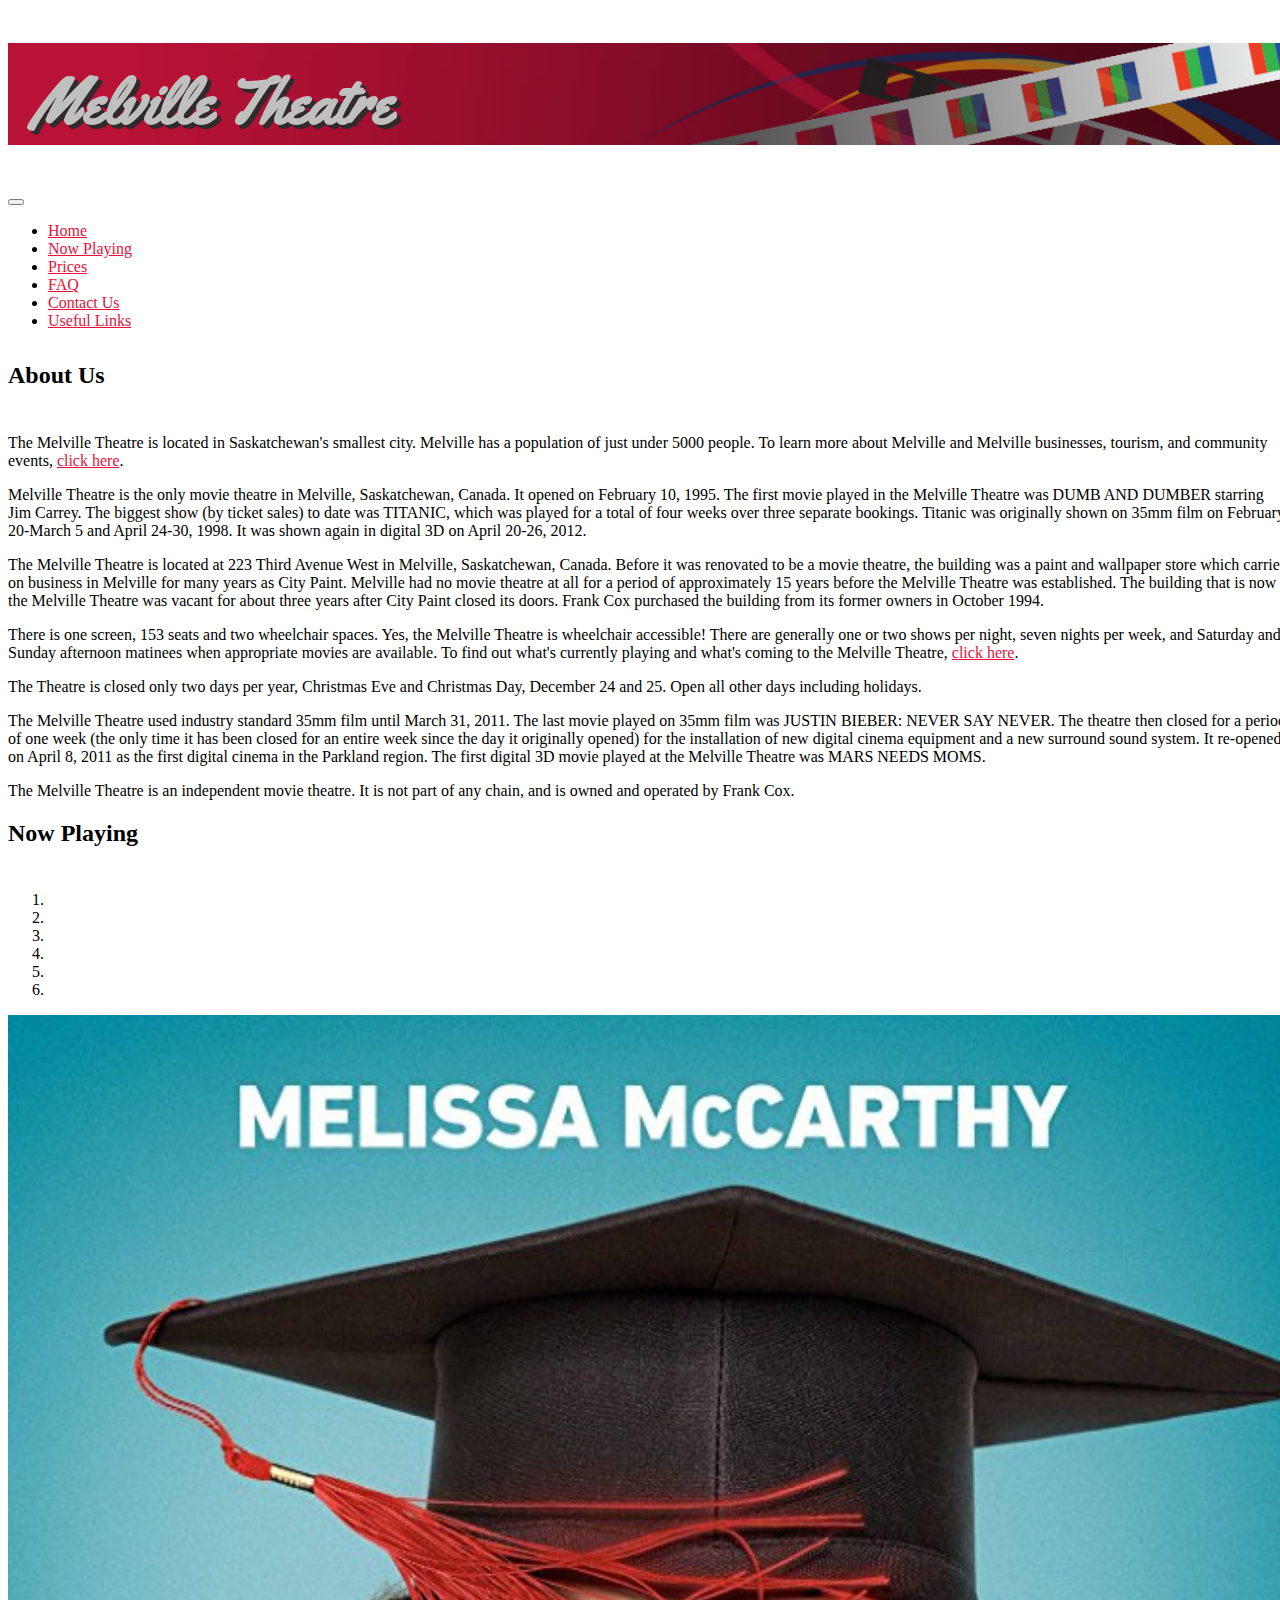
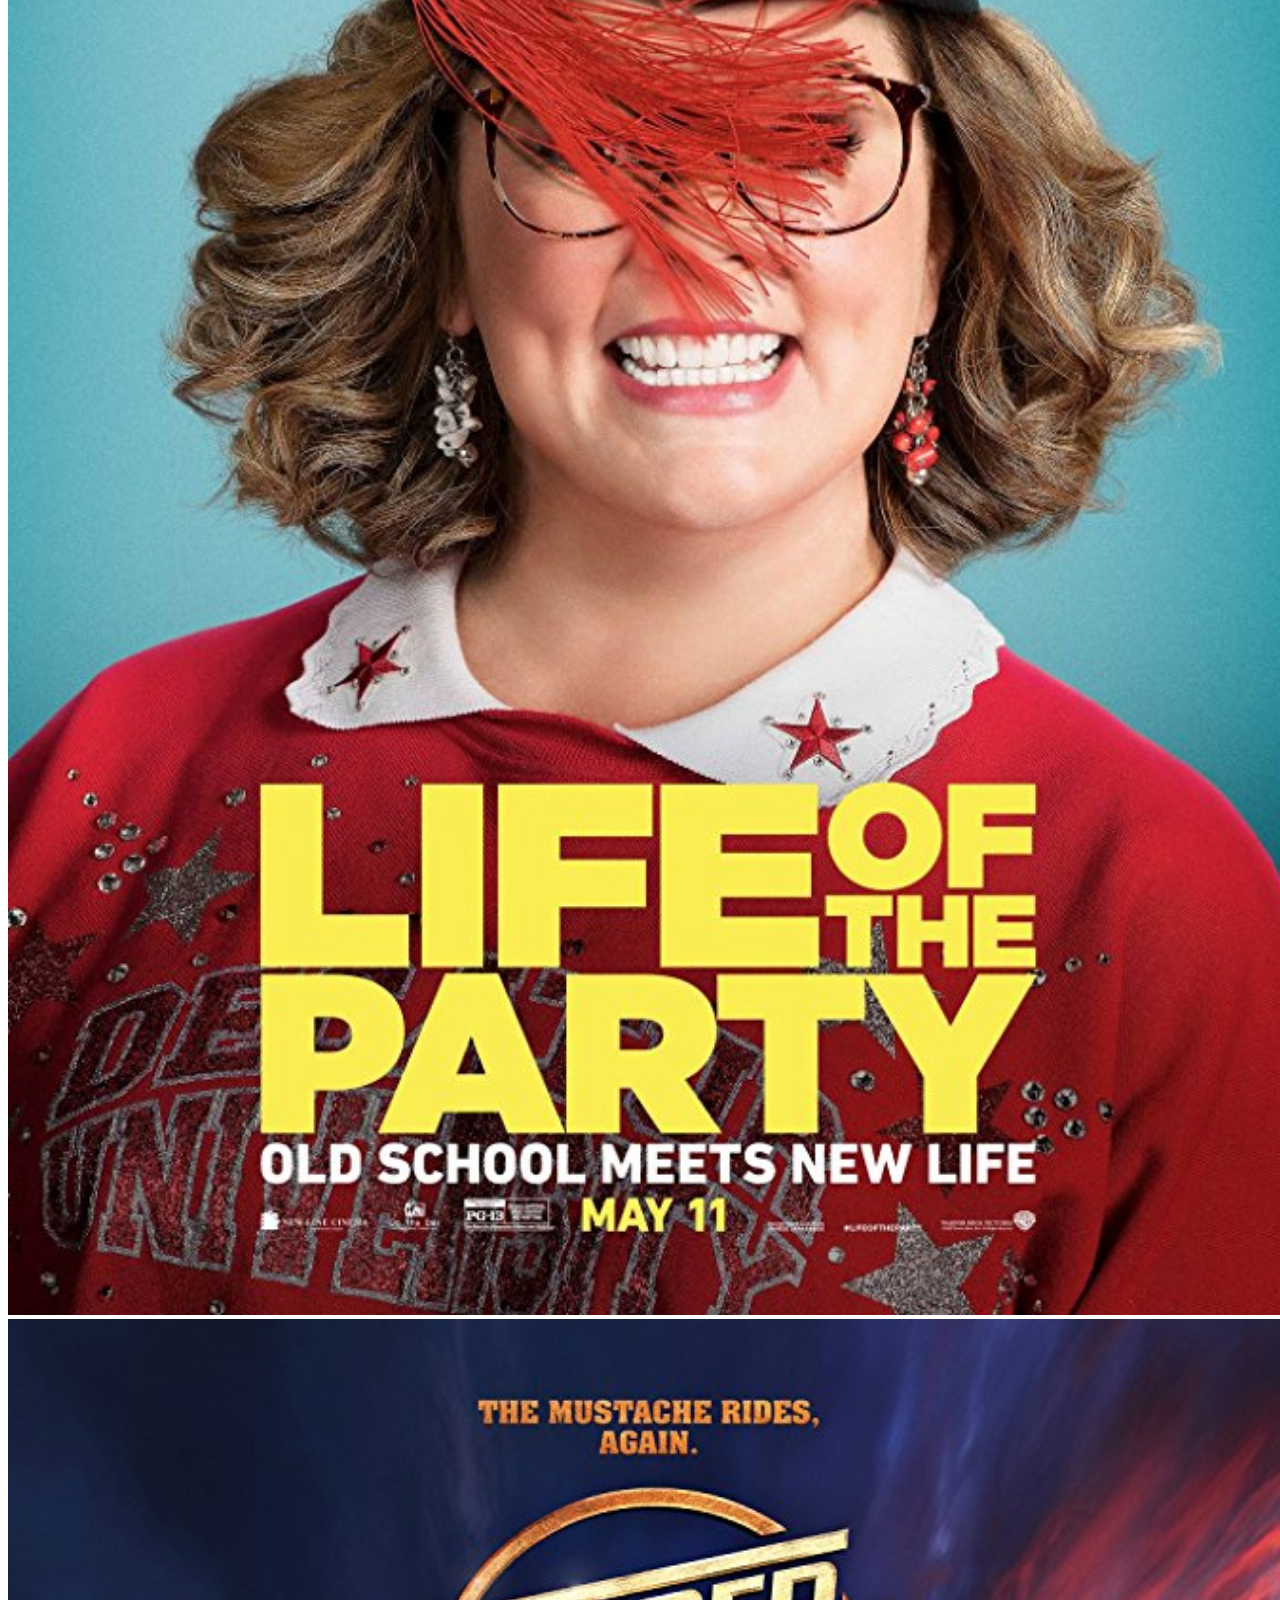
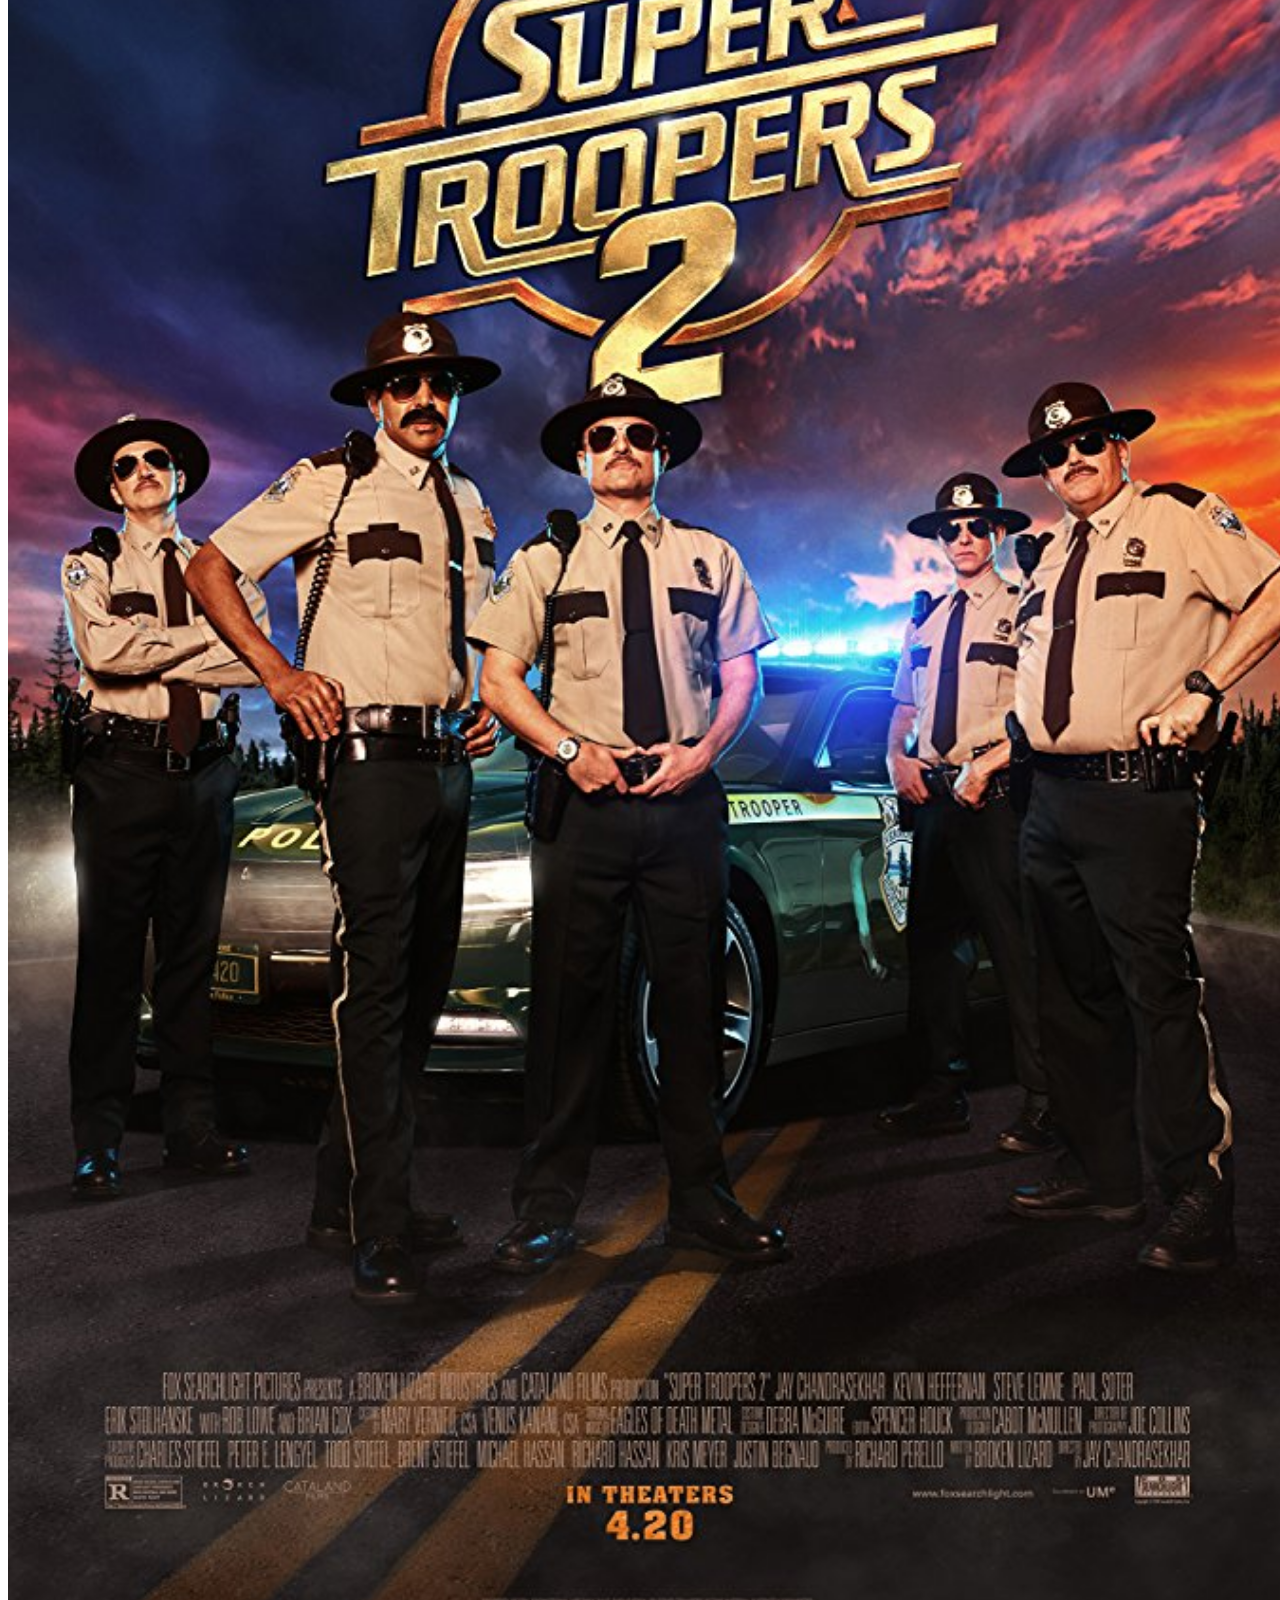
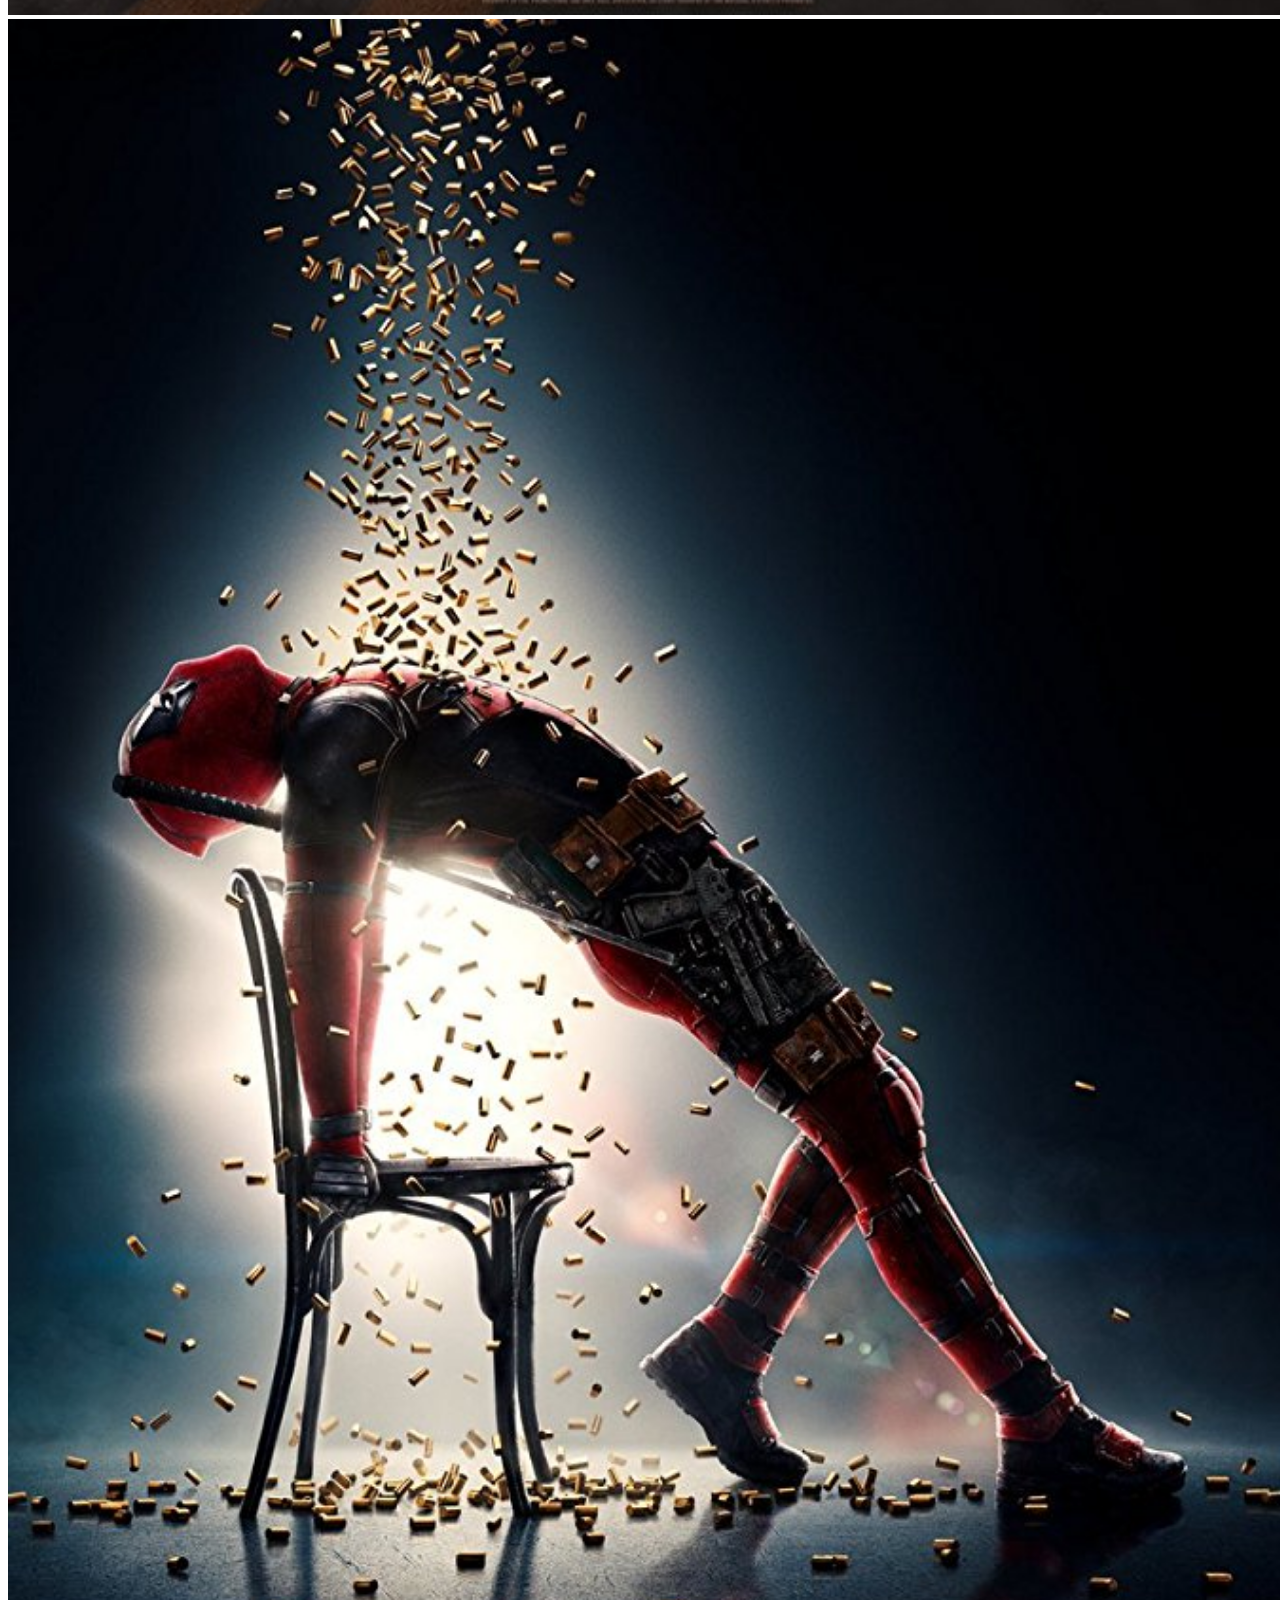
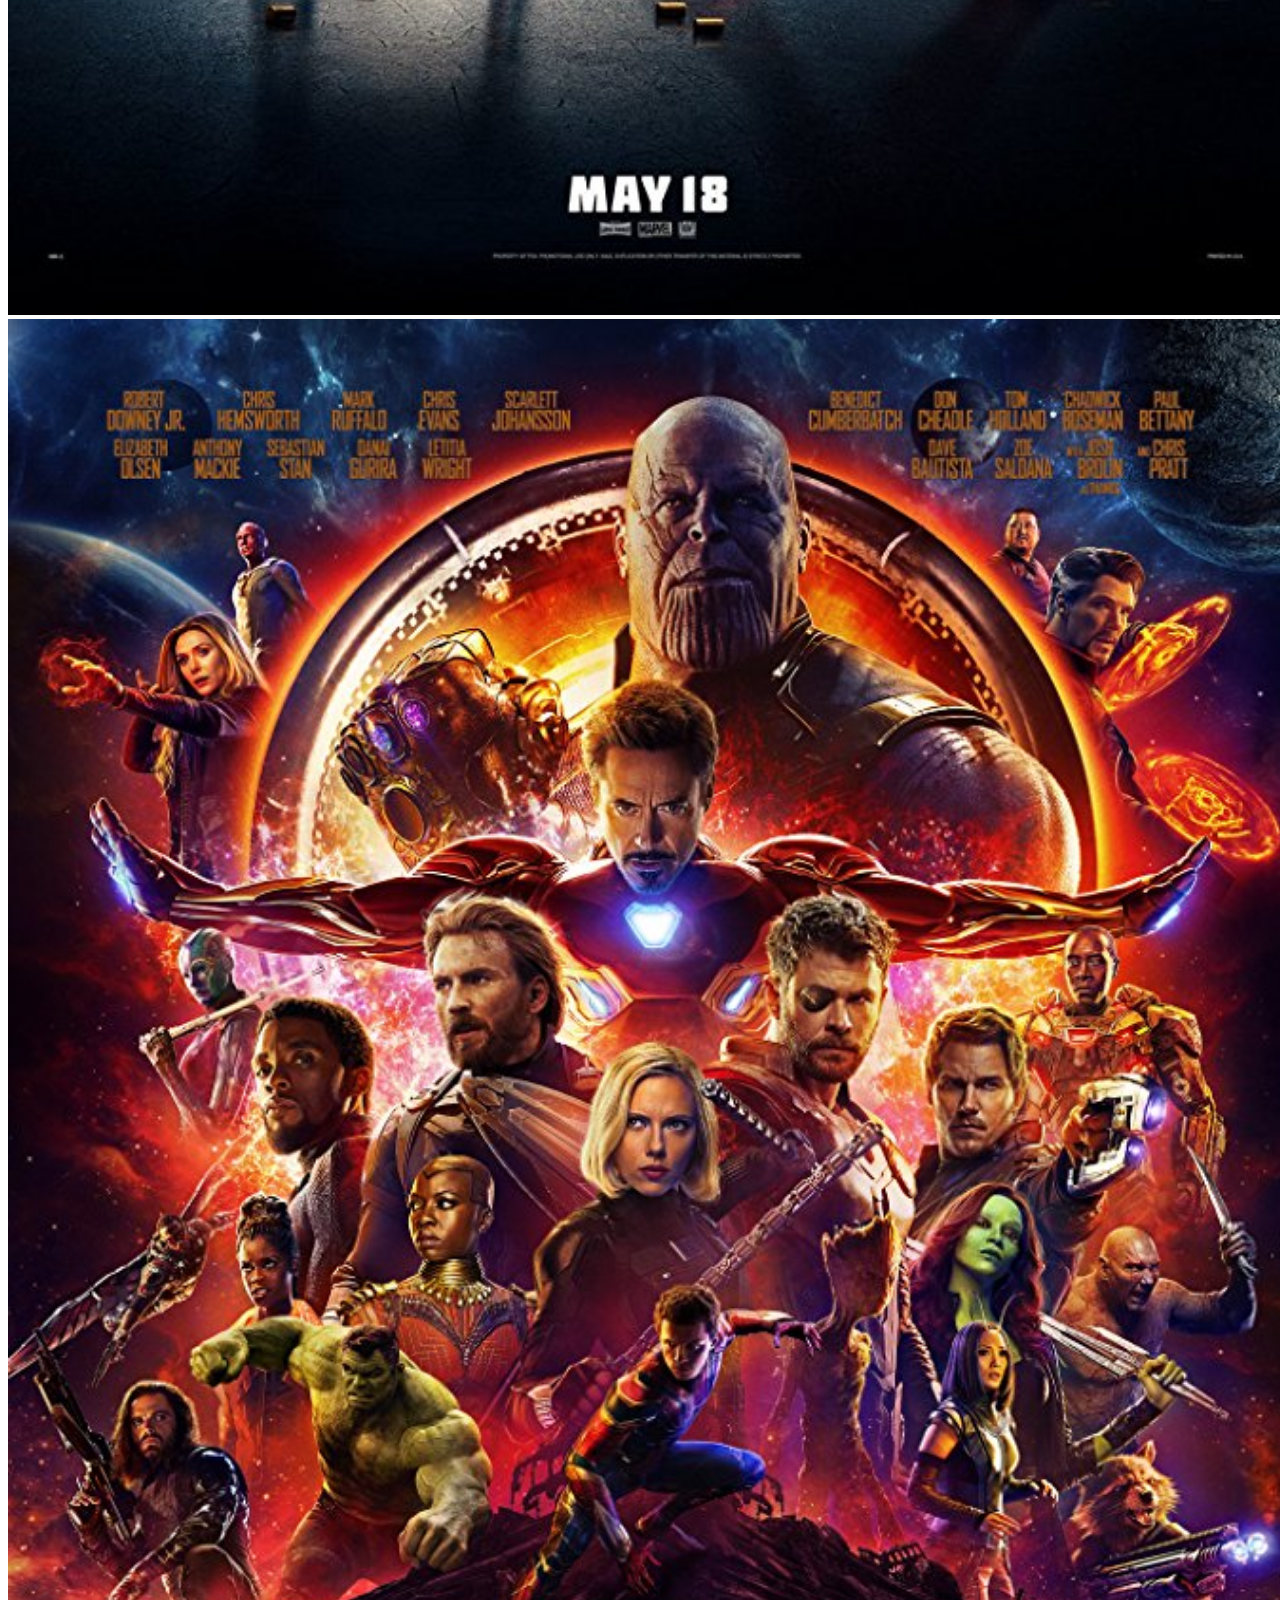
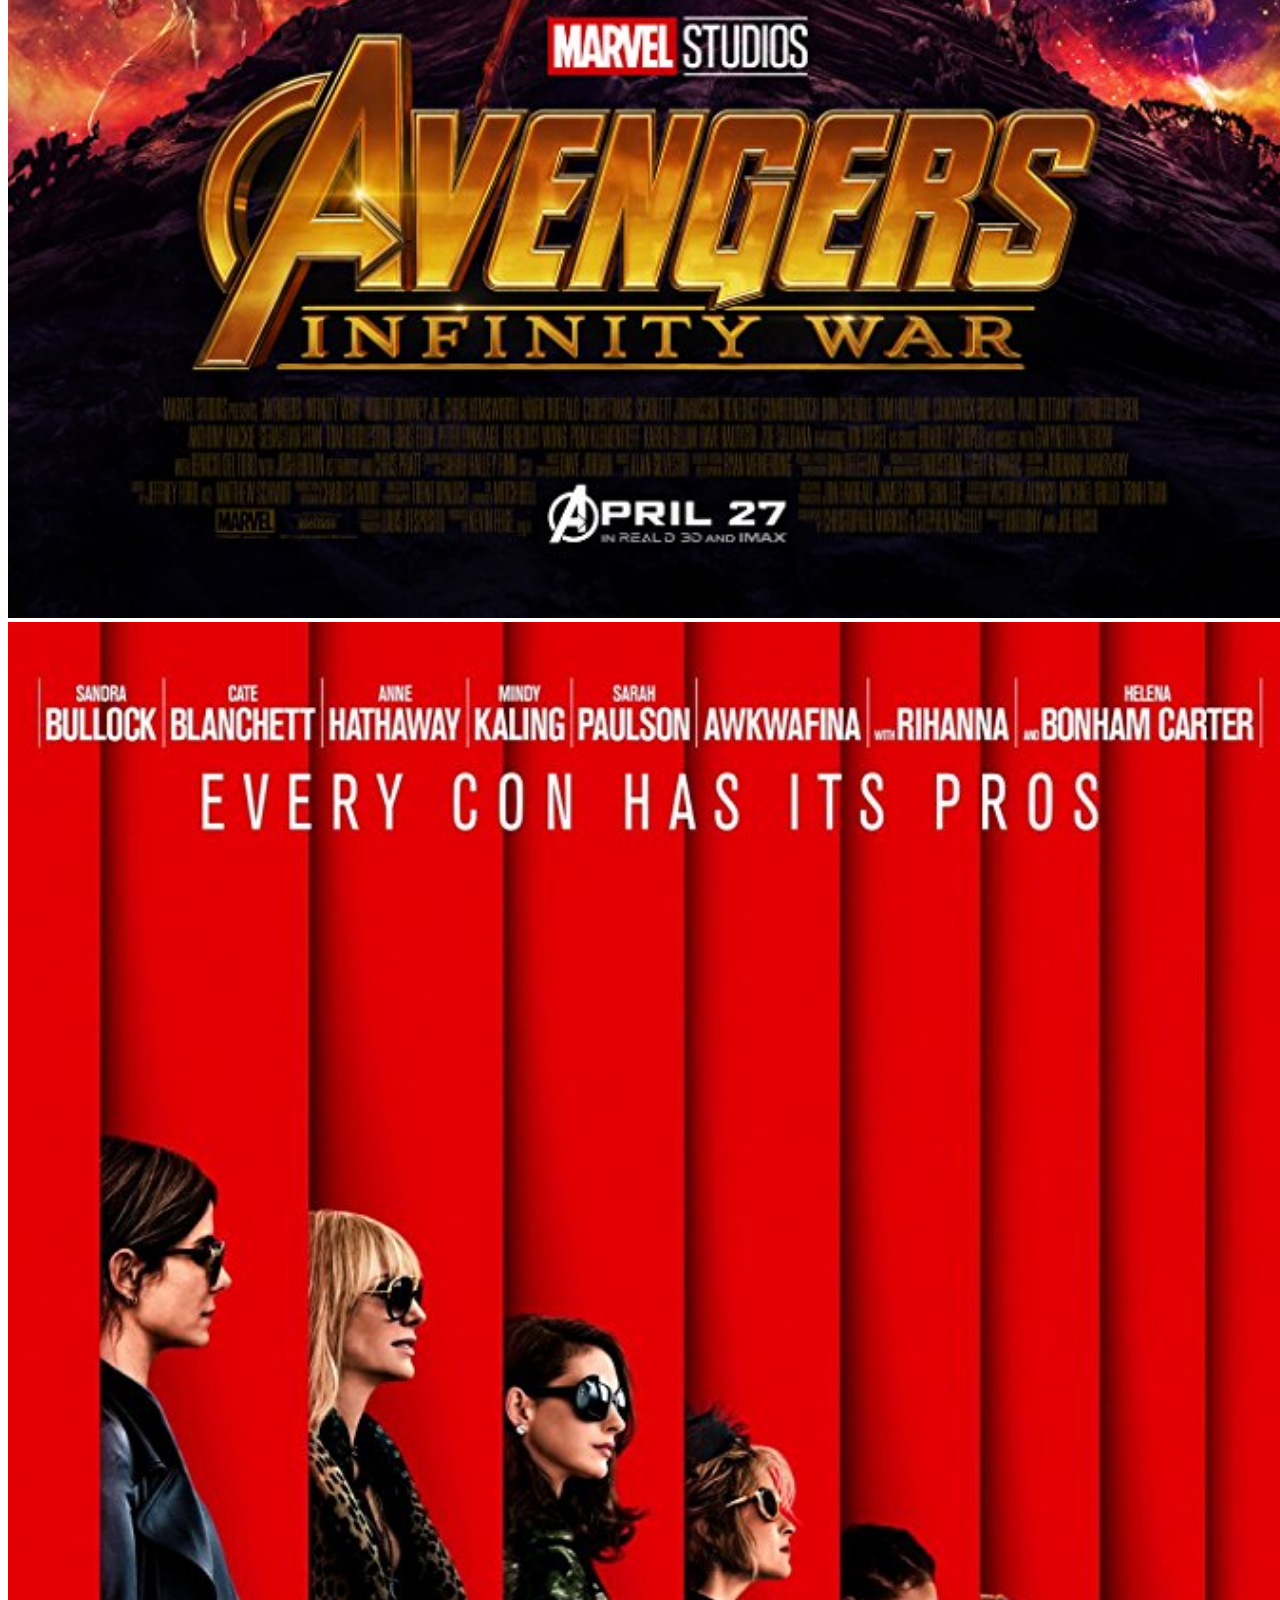
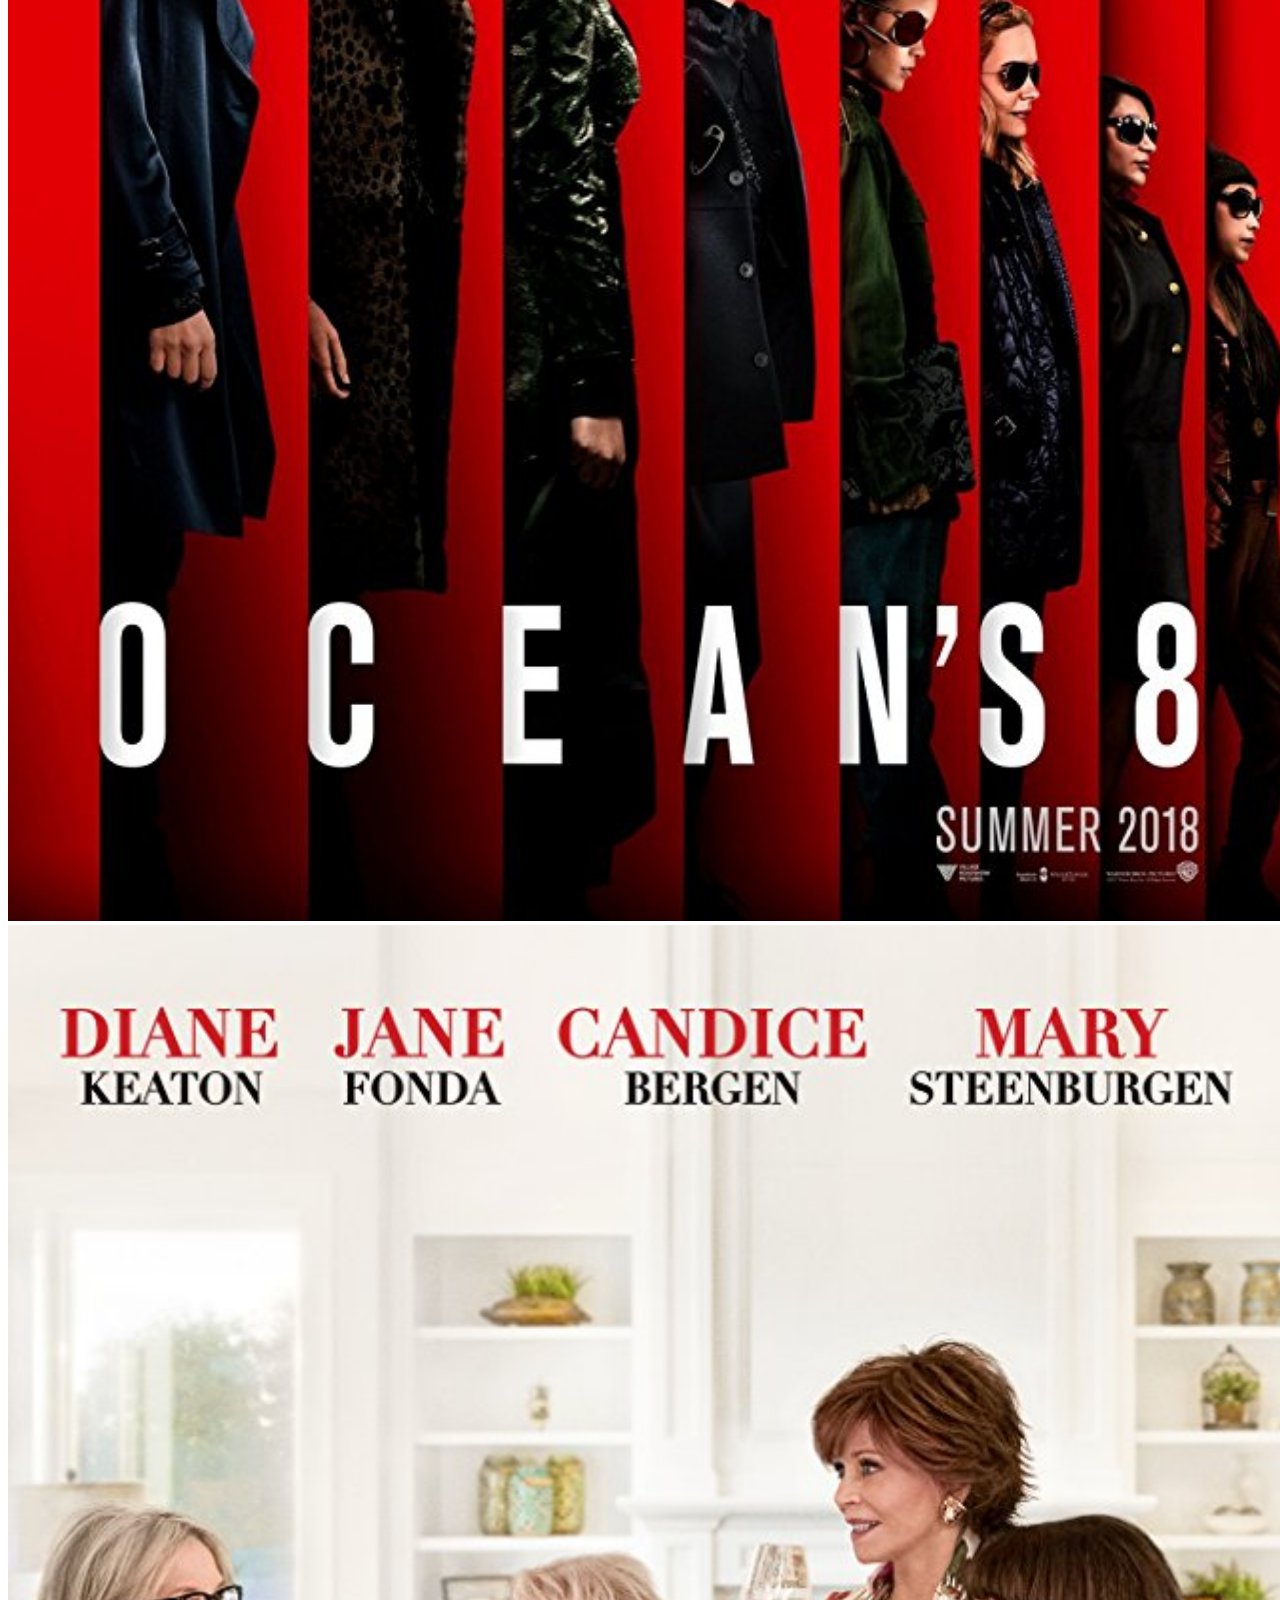
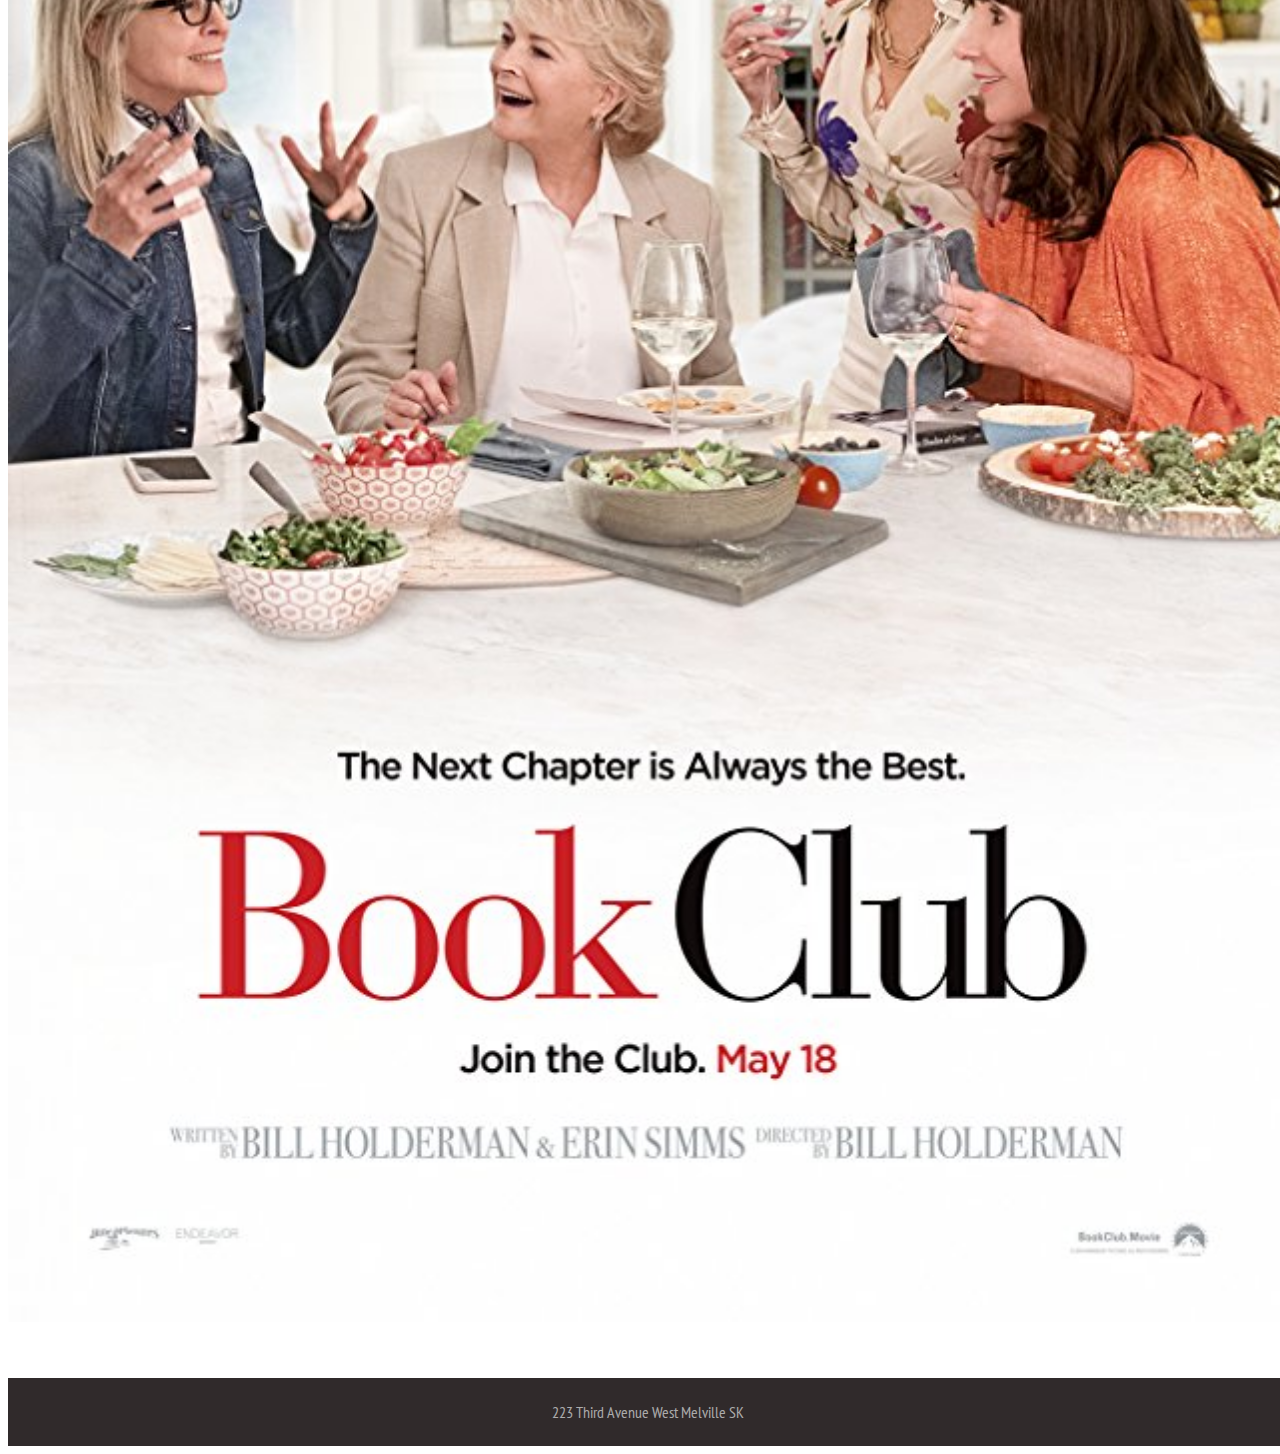
<file: index.html>
<!DOCTYPE html>
<html lang="en">
<!--
    Author:     Chris Nguyen (cst134), Dylan Sies (cst142), Nigel Winter (cst150)
    Filename:   index.html
    Course:     CWEB 195
    Instructor: Michael Grzesina
    Assignment: Final Project
    Date:       2018-05-24
    Purpose:    Home page for Melville Theatre
-->
<head>
    <meta charset="UTF-8">
    <title>Melville Theatre, Saskatchewan</title>

    <meta name="viewport" content="width=device-width, initial-scale=1" />

    <link rel="stylesheet" href="https://stackpath.bootstrapcdn.com/bootstrap/4.1.1/css/bootstrap.min.css"
          integrity="sha384-WskhaSGFgHYWDcbwN70/dfYBj47jz9qbsMId/iRN3ewGhXQFZCSftd1LZCfmhktB"
          crossorigin="anonymous">

    <link rel="stylesheet" href="melville-theatre-style.css" />

</head>

<body>
    <div id="title_bar" class="banner">
       <h1 class="title_text">Melville Theatre</h1>
    </div>


    <nav class="navbar navbar-expand-md bg-dark navbar-dark sticky-top">

        <!-- Toggler/collapsibe Button -->
        <button class="navbar-toggler" type="button" data-toggle="collapse" data-target="#collapsibleNavbar">
            <span class="navbar-toggler-icon"></span>
        </button>

        <!-- Navbar links -->
        <div class="collapse navbar-collapse" id="collapsibleNavbar">
            <ul class="navbar-nav">
                <li class="nav-item">
                    <a class="nav-link" href="index.html">Home</a>
                </li>
                <li class="nav-item">
                    <a class="nav-link" href="now-playing.html">Now Playing</a>
                </li>
                <li class="nav-item">
                    <a class="nav-link" href="prices.html">Prices</a>
                </li>
                <li class="nav-item">
                    <a class="nav-link" href="faq.html">FAQ</a>
                </li>
                <li class="nav-item">
                    <a class="nav-link" href="contact.html">Contact Us</a>
                </li>
                <li class="nav-item">
                    <a class="nav-link" href="useful-links.html">Useful Links</a>
                </li>
            </ul>
        </div>
    </nav>


    <div class="container">
        <div class="row">
            <div class="content col-md-8">
                <h2 class="title_padding">About <a class="us" href="home.html">Us</a></h2>
                <p>The Melville Theatre is located in Saskatchewan's smallest city. Melville has a population of just
                    under 5000 people. To learn more about Melville and Melville businesses, tourism, and community
                    events, <a href="http://www.melville.ca">click here</a>.
                </p>
                <p>Melville Theatre is the only movie theatre in Melville, Saskatchewan, Canada. It opened on February
                    10, 1995. The first movie played in the Melville Theatre was DUMB AND DUMBER starring Jim Carrey.
                    The biggest show (by ticket sales) to date was TITANIC, which was played for a total of four weeks
                    over three separate bookings. Titanic was originally shown on 35mm film on February 20-March 5 and
                    April 24-30, 1998. It was shown again in digital 3D on April 20-26, 2012.
                </p>
                <p>The Melville Theatre is located at 223 Third Avenue West in Melville, Saskatchewan, Canada. Before
                    it was renovated to be a movie theatre, the building was a paint and wallpaper store which carried
                    on business in Melville for many years as City Paint. Melville had no movie theatre at all for a
                    period of approximately 15 years before the Melville Theatre was established. The building that is
                    now the Melville Theatre was vacant for about three years after City Paint closed its doors. Frank
                    Cox purchased the building from its former owners in October 1994.
                </p>
                <p>There is one screen, 153 seats and two wheelchair spaces. Yes, the Melville Theatre is wheelchair
                    accessible! There are generally one or two shows per night, seven nights per week, and Saturday and
                    Sunday afternoon matinees when appropriate movies are available. To find out what's currently
                    playing and what's coming to the Melville Theatre, <a href="now-playing.html">click here</a>.
                </p>
                <p>The Theatre is closed only two days per year, Christmas Eve and Christmas Day, December 24 and 25.
                    Open all other days including holidays.</p>
                <p>The Melville Theatre used industry standard 35mm film until March 31, 2011. The last movie played on
                    35mm film was JUSTIN BIEBER: NEVER SAY NEVER. The theatre then closed for a period of one week (the
                    only time it has been closed for an entire week since the day it originally opened) for the
                    installation of new digital cinema equipment and a new surround sound system. It re-opened on April
                    8, 2011 as the first digital cinema in the Parkland region. The first digital 3D movie played at
                    the Melville Theatre was MARS NEEDS MOMS.
                </p>
                <p>The Melville Theatre is an independent movie theatre. It is not part of any chain, and is owned and
                    operated by Frank Cox.
                </p>
            </div>


            <div class="nowPlaying col-md-4">
                <h2 id="titleCarousel">Now Playing</h2>
                <div id="posterCarousel" class="carousel slide" data-ride="carousel">
                    <!-- Indicators -->
                    <ol class="carousel-indicators">
                        <li data-target="#posterCarousel" data-slide-to="0" class="active"></li>
                        <li data-target="#posterCarousel" data-slide-to="1"></li>
                        <li data-target="#posterCarousel" data-slide-to="2"></li>
                        <li data-target="#posterCarousel" data-slide-to="3"></li>
                        <li data-target="#posterCarousel" data-slide-to="4"></li>
                        <li data-target="#posterCarousel" data-slide-to="5"></li>
                    </ol>

                    <!-- Wrapper for slides -->
                    <a href="now-playing.html"><div class="carousel-inner">
                        <div class="carousel-item active">
                            <img src="images/lifeoftheparty.jpg" alt="Life of the Party">
                        </div>

                        <div class="carousel-item">
                            <img src="images/supertroopers2.jpg" alt="Super Troopers 2">
                        </div>

                        <div class="carousel-item">
                            <img src="images/deadpool21.jpg" alt="Deadpool 2">
                        </div>

                        <div class="carousel-item">
                            <img src="images/inifinitywar.jpg" alt="Avengers Infinity War 3D">
                        </div>

                        <div class="carousel-item">
                            <img src="images/oceans8.jpg" alt="Ocean's 8">
                        </div>

                        <div class="carousel-item">
                            <img src="images/bookclub.jpg" alt="Book Club">
                        </div>
                    </div></a>

                    <!-- Left and right controls -->
                    <a class="carousel-control-prev" href="#posterCarousel" data-slide="prev">
                        <span class="carousel-control-prev-icon"></span>
                    </a>
                    <a class="carousel-control-next" href="#posterCarousel" data-slide="next">
                        <span class="carousel-control-next-icon"></span>
                    </a>
                </div>
            </div>
        </div>
    </div>

    <footer>
        <span id="footerAddress">223 Third Avenue West  Melville SK</span>
    </footer>


    <script src="https://code.jquery.com/jquery-3.3.1.slim.min.js"
            integrity="sha384-q8i/X+965DzO0rT7abK41JStQIAqVgRVzpbzo5smXKp4YfRvH+8abtTE1Pi6jizo"
            crossorigin="anonymous"></script>

    <script src="https://cdnjs.cloudflare.com/ajax/libs/popper.js/1.14.3/umd/popper.min.js"
            integrity="sha384-ZMP7rVo3mIykV+2+9J3UJ46jBk0WLaUAdn689aCwoqbBJiSnjAK/l8WvCWPIPm49"
            crossorigin="anonymous"></script>

    <script src="https://stackpath.bootstrapcdn.com/bootstrap/4.1.1/js/bootstrap.min.js"
            integrity="sha384-smHYKdLADwkXOn1EmN1qk/HfnUcbVRZyYmZ4qpPea6sjB/pTJ0euyQp0Mk8ck+5T"
            crossorigin="anonymous"></script>

</body>
</html>
</file>
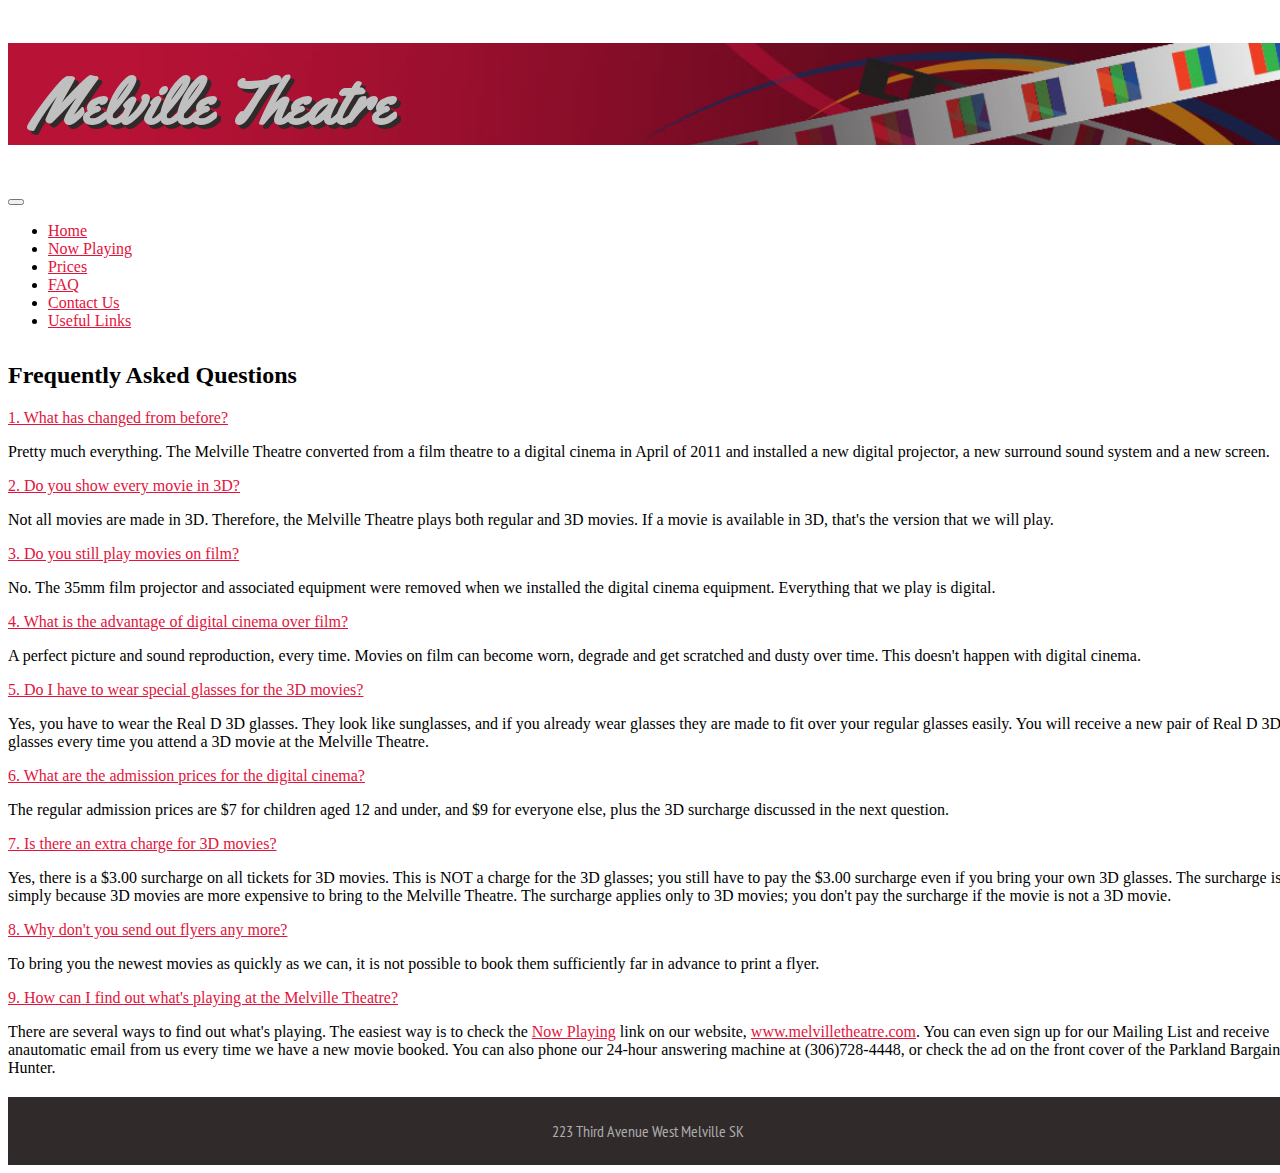
<file: faq.html>
<!DOCTYPE html>
<html lang="en">
<!--
    Author:     Chris Nguyen (cst134), Dylan Sies (cst142), Nigel Winter (cst150)
    Filename:   faq.html
    Course:     CWEB 195
    Instructor: Michael Grzesina
    Assignment: Final Project
    Date:       2018-05-24
    Purpose:    Frequently Asked Questions page for Melville Theatre
-->
<head>
    <meta charset="UTF-8">
    <title>FAQ</title>

    <meta name="viewport" content="width=device-width, initial-scale=1" />

    <link rel="stylesheet" href="https://stackpath.bootstrapcdn.com/bootstrap/4.1.1/css/bootstrap.min.css"
          integrity="sha384-WskhaSGFgHYWDcbwN70/dfYBj47jz9qbsMId/iRN3ewGhXQFZCSftd1LZCfmhktB"
          crossorigin="anonymous">

    <link rel="stylesheet" href="melville-theatre-style.css" />

</head>

<body>
    <div id="title_bar" class="banner">
        <h1 class="title_text">Melville Theatre</h1>
    </div>


    <nav class="navbar navbar-expand-md bg-dark navbar-dark sticky-top">

        <!-- Toggler/collapsibe Button -->
        <button class="navbar-toggler" type="button" data-toggle="collapse" data-target="#collapsibleNavbar">
            <span class="navbar-toggler-icon"></span>
        </button>

        <!-- Navbar links -->
        <div class="collapse navbar-collapse" id="collapsibleNavbar">
            <ul class="navbar-nav">
                <li class="nav-item">
                    <a class="nav-link" href="index.html">Home</a>
                </li>
                <li class="nav-item">
                    <a class="nav-link" href="now-playing.html">Now Playing</a>
                </li>
                <li class="nav-item">
                    <a class="nav-link" href="prices.html">Prices</a>
                </li>
                <li class="nav-item">
                    <a class="nav-link" href="faq.html">FAQ</a>
                </li>
                <li class="nav-item">
                    <a class="nav-link" href="contact.html">Contact Us</a>
                </li>
                <li class="nav-item">
                    <a class="nav-link" href="useful-links.html">Useful Links</a>
                </li>
            </ul>
        </div>
    </nav>


    <div class="container">
        <div class="row">
            <div class="content col-sm-12">
                <h2>Frequently Asked Questions</h2>

                <div id="accordion">

                    <div class="card">
                        <a class="card-link" data-toggle="collapse" href="#collapseOne">
                            <div class="card-header">
                                <p>1. What has changed from before?</p>
                            </div>
                        </a>
                        <div id="collapseOne" class="collapse" data-parent="#accordion">
                            <div class="card-body">
                                Pretty much everything. The Melville Theatre converted from a film theatre to a digital
                                cinema in April of 2011 and installed a new digital projector, a new surround sound
                                system and a new screen.
                            </div>
                        </div>
                    </div>

                    <div class="card">
                        <a class="card-link" data-toggle="collapse" href="#collapseTwo">
                            <div class="card-header">
                                <p>2. Do you show every movie in 3D?</p>
                            </div>
                        </a>
                        <div id="collapseTwo" class="collapse" data-parent="#accordion">
                            <div class="card-body">
                                Not all movies are made in 3D. Therefore, the Melville Theatre plays both regular and
                                3D movies. If a movie is available in 3D, that's the version that we will play.
                            </div>
                        </div>
                    </div>

                    <div class="card">
                        <a class="card-link" data-toggle="collapse" href="#collapseThree">
                            <div class="card-header">
                                <p>3. Do you still play movies on film?</p>
                            </div>
                        </a>
                        <div id="collapseThree" class="collapse" data-parent="#accordion">
                            <div class="card-body">
                                No. The 35mm film projector and associated equipment were removed when we installed the
                                digital cinema equipment. Everything that we play is digital.
                            </div>
                        </div>
                    </div>

                    <div class="card">
                        <a class="card-link" data-toggle="collapse" href="#collapseFour">
                            <div class="card-header">
                                <p>4. What is the advantage of digital cinema over film?</p>
                            </div>
                        </a>
                        <div id="collapseFour" class="collapse" data-parent="#accordion">
                            <div class="card-body">
                                A perfect picture and sound reproduction, every time. Movies on film can become worn,
                                degrade and get scratched and dusty over time. This doesn't happen with digital cinema.
                            </div>
                        </div>
                    </div>


                    <div class="card">
                        <a class="card-link" data-toggle="collapse" href="#collapseFive">
                            <div class="card-header">
                                <p>5. Do I have to wear special glasses for the 3D movies?</p>
                            </div>
                        </a>
                        <div id="collapseFive" class="collapse" data-parent="#accordion">
                            <div class="card-body">
                                Yes, you have to wear the Real D 3D glasses. They look like sunglasses, and if you
                                already wear glasses they are made to fit over your regular glasses easily. You will
                                receive a new pair of Real D 3D glasses every time you attend a 3D movie at the Melville
                                Theatre.
                            </div>
                        </div>
                    </div>

                    <div class="card">
                        <a class="card-link" data-toggle="collapse" href="#collapseSix">
                            <div class="card-header">
                                <p>6. What are the admission prices for the digital cinema?</p>
                            </div>
                        </a>
                        <div id="collapseSix" class="collapse" data-parent="#accordion">
                            <div class="card-body">
                                The regular admission prices are $7 for children aged 12 and under, and $9 for everyone
                                else, plus the 3D surcharge discussed in the next question.
                            </div>
                        </div>
                    </div>

                    <div class="card">
                        <a class="card-link" data-toggle="collapse" href="#collapseSeven">
                            <div class="card-header">
                                <p>7. Is there an extra charge for 3D movies?</p>
                            </div>
                        </a>
                        <div id="collapseSeven" class="collapse" data-parent="#accordion">
                            <div class="card-body">
                                Yes, there is a $3.00 surcharge on all tickets for 3D movies. This is NOT a charge for the 3D
                                glasses; you still have to pay the $3.00 surcharge even if you bring your own 3D glasses. The
                                surcharge is simply because 3D movies are more expensive to bring to the Melville Theatre. The
                                surcharge applies only to 3D movies; you don't pay the surcharge if the movie is not a 3D movie.
                            </div>
                        </div>
                    </div>

                    <div class="card">
                        <a class="card-link" data-toggle="collapse" href="#collapseEight">
                            <div class="card-header">
                                <p>8. Why don't you send out flyers any more?</p>
                            </div>
                        </a>
                        <div id="collapseEight" class="collapse" data-parent="#accordion">
                            <div class="card-body">
                                To bring you the newest movies as quickly as we can, it is not possible to book them
                                sufficiently far in advance to print a flyer.
                            </div>
                        </div>
                    </div>

                    <div class="card">
                        <a class="card-link" data-toggle="collapse" href="#collapseNine">
                            <div class="card-header">
                                <p>9. How can I find out what's playing at the Melville Theatre?</p>
                            </div>
                        </a>
                        <div id="collapseNine" class="collapse" data-parent="#accordion">
                            <div class="card-body">
                                There are several ways to find out what's playing. The easiest way is to check the
                                <a href="now-playing.html">Now Playing</a> link on our website,
                                <a href="index.html">www.melvilletheatre.com</a>. You can even sign up for our Mailing List and
                                receive anautomatic email from us every time we have a new movie booked. You can also phone our
                                24-hour answering machine at (306)728-4448, or check the ad on the front cover of the Parkland
                                Bargain Hunter.
                            </div>
                        </div>
                    </div>

                </div>

            </div>

        </div>
    </div>

    <footer>
        <span id="footerAddress">223 Third Avenue West  Melville SK</span>
    </footer>


    <script src="https://code.jquery.com/jquery-3.3.1.slim.min.js"
            integrity="sha384-q8i/X+965DzO0rT7abK41JStQIAqVgRVzpbzo5smXKp4YfRvH+8abtTE1Pi6jizo"
            crossorigin="anonymous"></script>

    <script src="https://cdnjs.cloudflare.com/ajax/libs/popper.js/1.14.3/umd/popper.min.js"
            integrity="sha384-ZMP7rVo3mIykV+2+9J3UJ46jBk0WLaUAdn689aCwoqbBJiSnjAK/l8WvCWPIPm49"
            crossorigin="anonymous"></script>

    <script src="https://stackpath.bootstrapcdn.com/bootstrap/4.1.1/js/bootstrap.min.js"
            integrity="sha384-smHYKdLADwkXOn1EmN1qk/HfnUcbVRZyYmZ4qpPea6sjB/pTJ0euyQp0Mk8ck+5T"
            crossorigin="anonymous"></script>

</body>
</html>
</file>
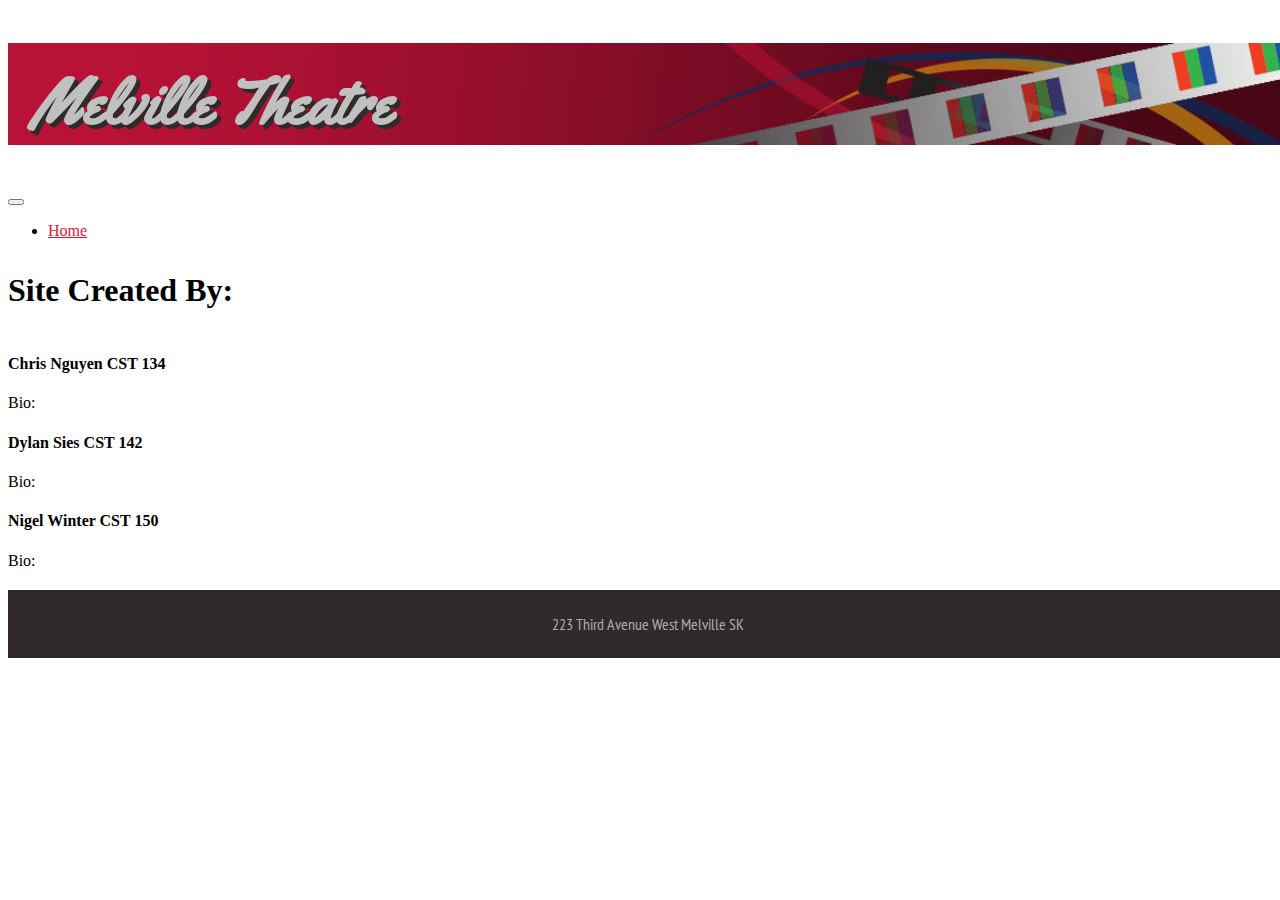
<file: home.html>
<!DOCTYPE html>
<html lang="en" xmlns="http://www.w3.org/1999/html">
<!--
    Author:     Chris Nguyen (cst134), Dylan Sies (cst142), Nigel Winter (cst150)
    Filename:   home.html
    Course:     CWEB 195
    Instructor: Michael Grzesina
    Assignment: Final Project
    Date:       2018-05-24
    Purpose:    Home page for our group
-->
<head>
    <meta charset="UTF-8">
    <title>Home</title>

    <meta name="viewport" content="width=device-width, initial-scale=1" />

    <link rel="stylesheet" href="https://stackpath.bootstrapcdn.com/bootstrap/4.1.1/css/bootstrap.min.css"
          integrity="sha384-WskhaSGFgHYWDcbwN70/dfYBj47jz9qbsMId/iRN3ewGhXQFZCSftd1LZCfmhktB"
          crossorigin="anonymous">

    <link rel="stylesheet" href="melville-theatre-style.css" />

</head>

<body>
    <div id="title_bar" class="banner">
        <h1 class="title_text">Melville Theatre</h1>
    </div>


    <nav class="navbar navbar-expand-md bg-dark navbar-dark sticky-top">

        <!-- Toggler/collapsibe Button -->
        <button class="navbar-toggler" type="button" data-toggle="collapse" data-target="#collapsibleNavbar">
            <span class="navbar-toggler-icon"></span>
        </button>

        <!-- Navbar links -->
        <div class="collapse navbar-collapse" id="collapsibleNavbar">
            <ul class="navbar-nav">
                <li class="nav-item">
                    <a class="nav-link" href="index.html">Home</a>
                </li>
            </ul>
        </div>
    </nav>

    <h1 class="title_padding">Site Created By:</h1>
    <div class="row">
        <div class="col-lg-4 col-12 text-center">
            <h4>Chris Nguyen CST 134</h4>
            <p>Bio:</p>
        </div>
        <div class="col-lg-4 col-12 text-center">
            <h4>Dylan Sies CST 142</h4>
            <p>Bio:</p>
        </div>
        <div class="col-lg-4 col-12 text-center">
            <h4>Nigel Winter CST 150</h4>
            <p>Bio:</p>
        </div>
    </div>


    <footer>
        <span id="footerAddress">223 Third Avenue West  Melville SK</span>
    </footer>


    <script src="https://code.jquery.com/jquery-3.3.1.slim.min.js"
            integrity="sha384-q8i/X+965DzO0rT7abK41JStQIAqVgRVzpbzo5smXKp4YfRvH+8abtTE1Pi6jizo"
            crossorigin="anonymous"></script>

    <script src="https://cdnjs.cloudflare.com/ajax/libs/popper.js/1.14.3/umd/popper.min.js"
            integrity="sha384-ZMP7rVo3mIykV+2+9J3UJ46jBk0WLaUAdn689aCwoqbBJiSnjAK/l8WvCWPIPm49"
            crossorigin="anonymous"></script>

    <script src="https://stackpath.bootstrapcdn.com/bootstrap/4.1.1/js/bootstrap.min.js"
            integrity="sha384-smHYKdLADwkXOn1EmN1qk/HfnUcbVRZyYmZ4qpPea6sjB/pTJ0euyQp0Mk8ck+5T"
            crossorigin="anonymous"></script>

</body>
</html>
</file>
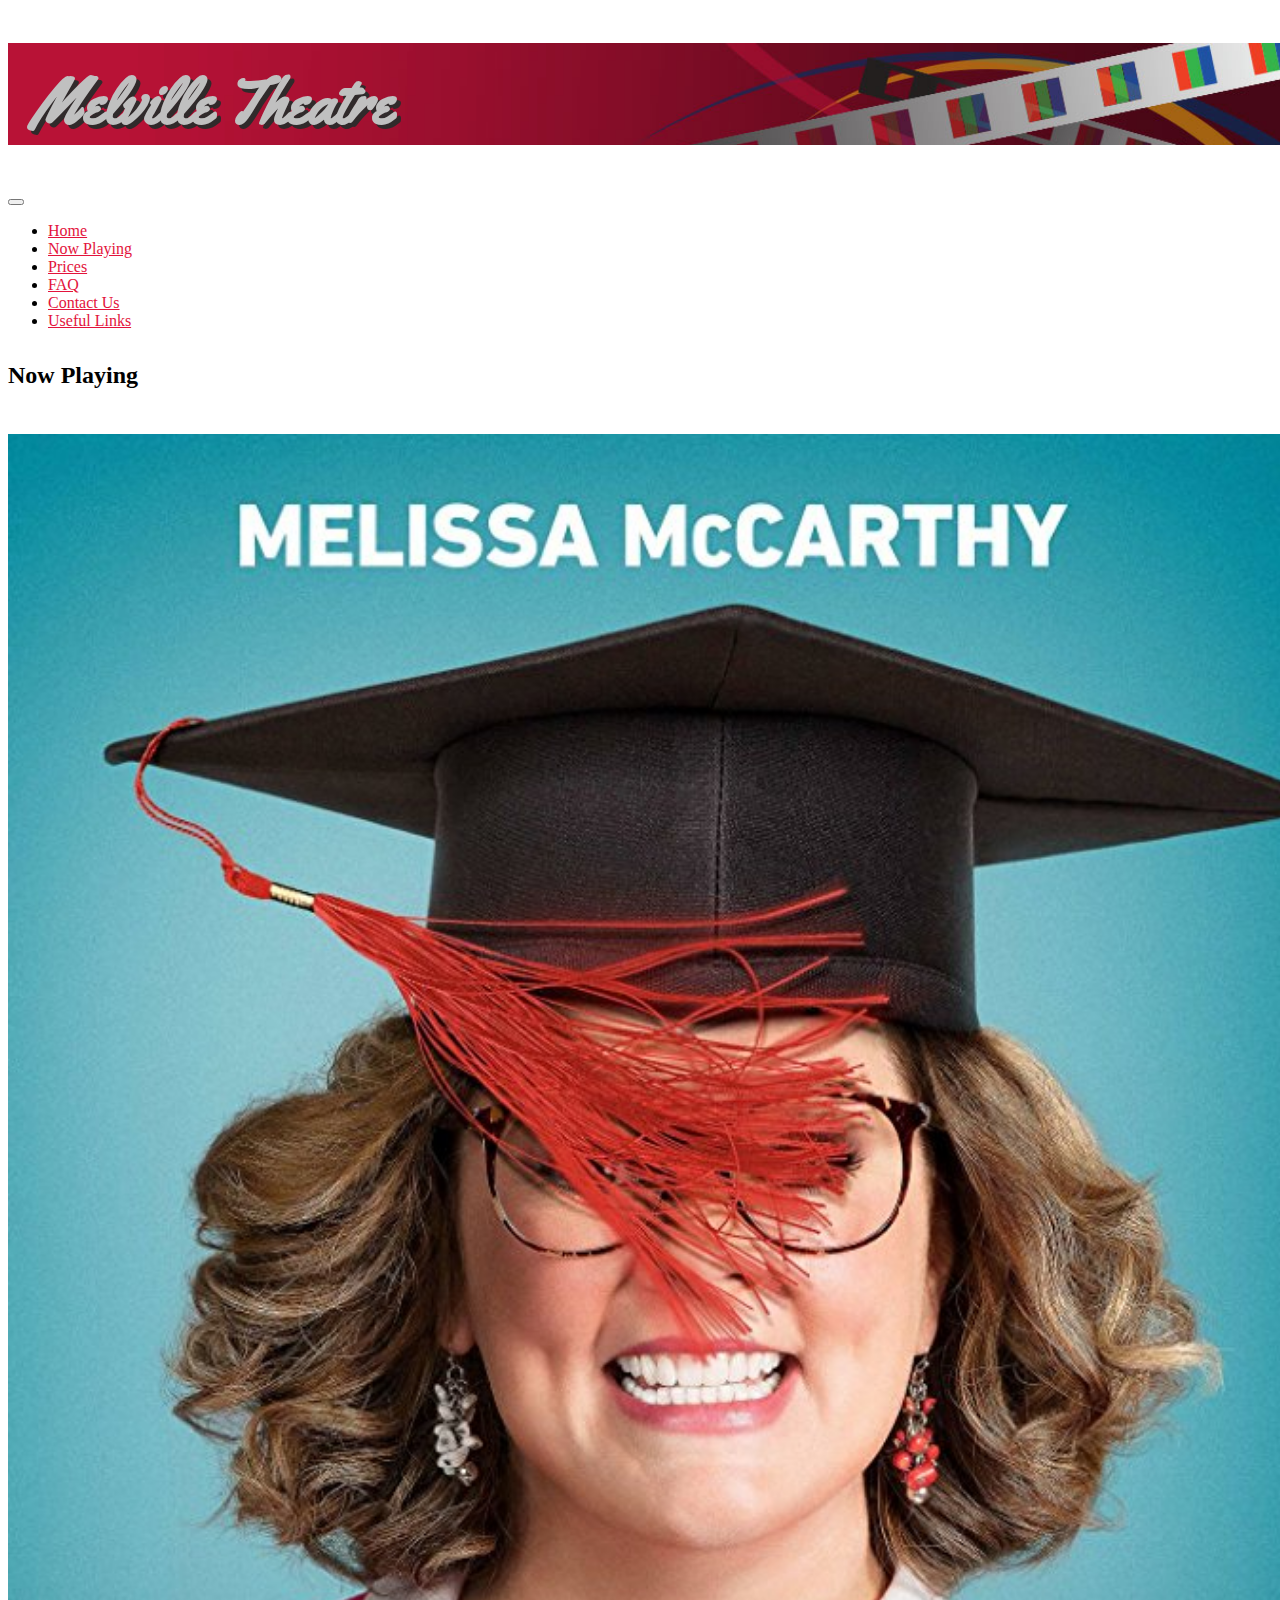
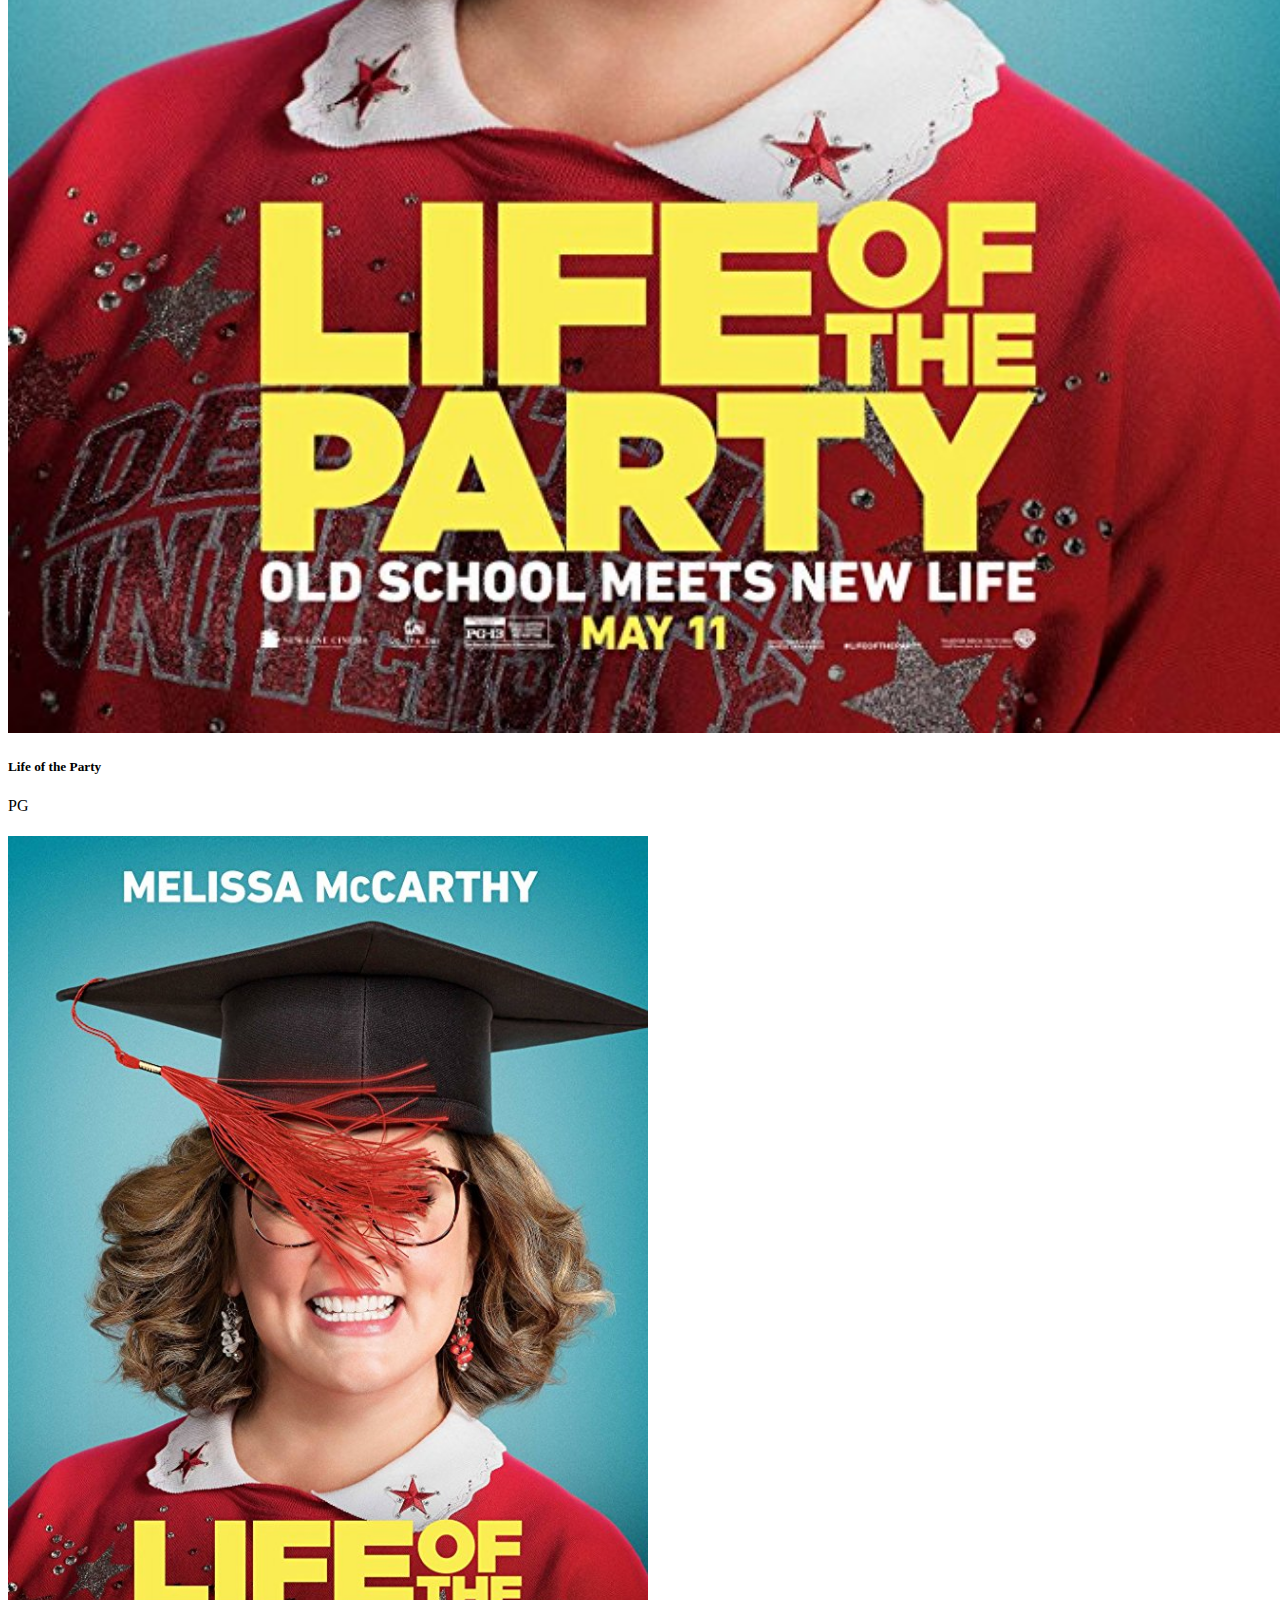
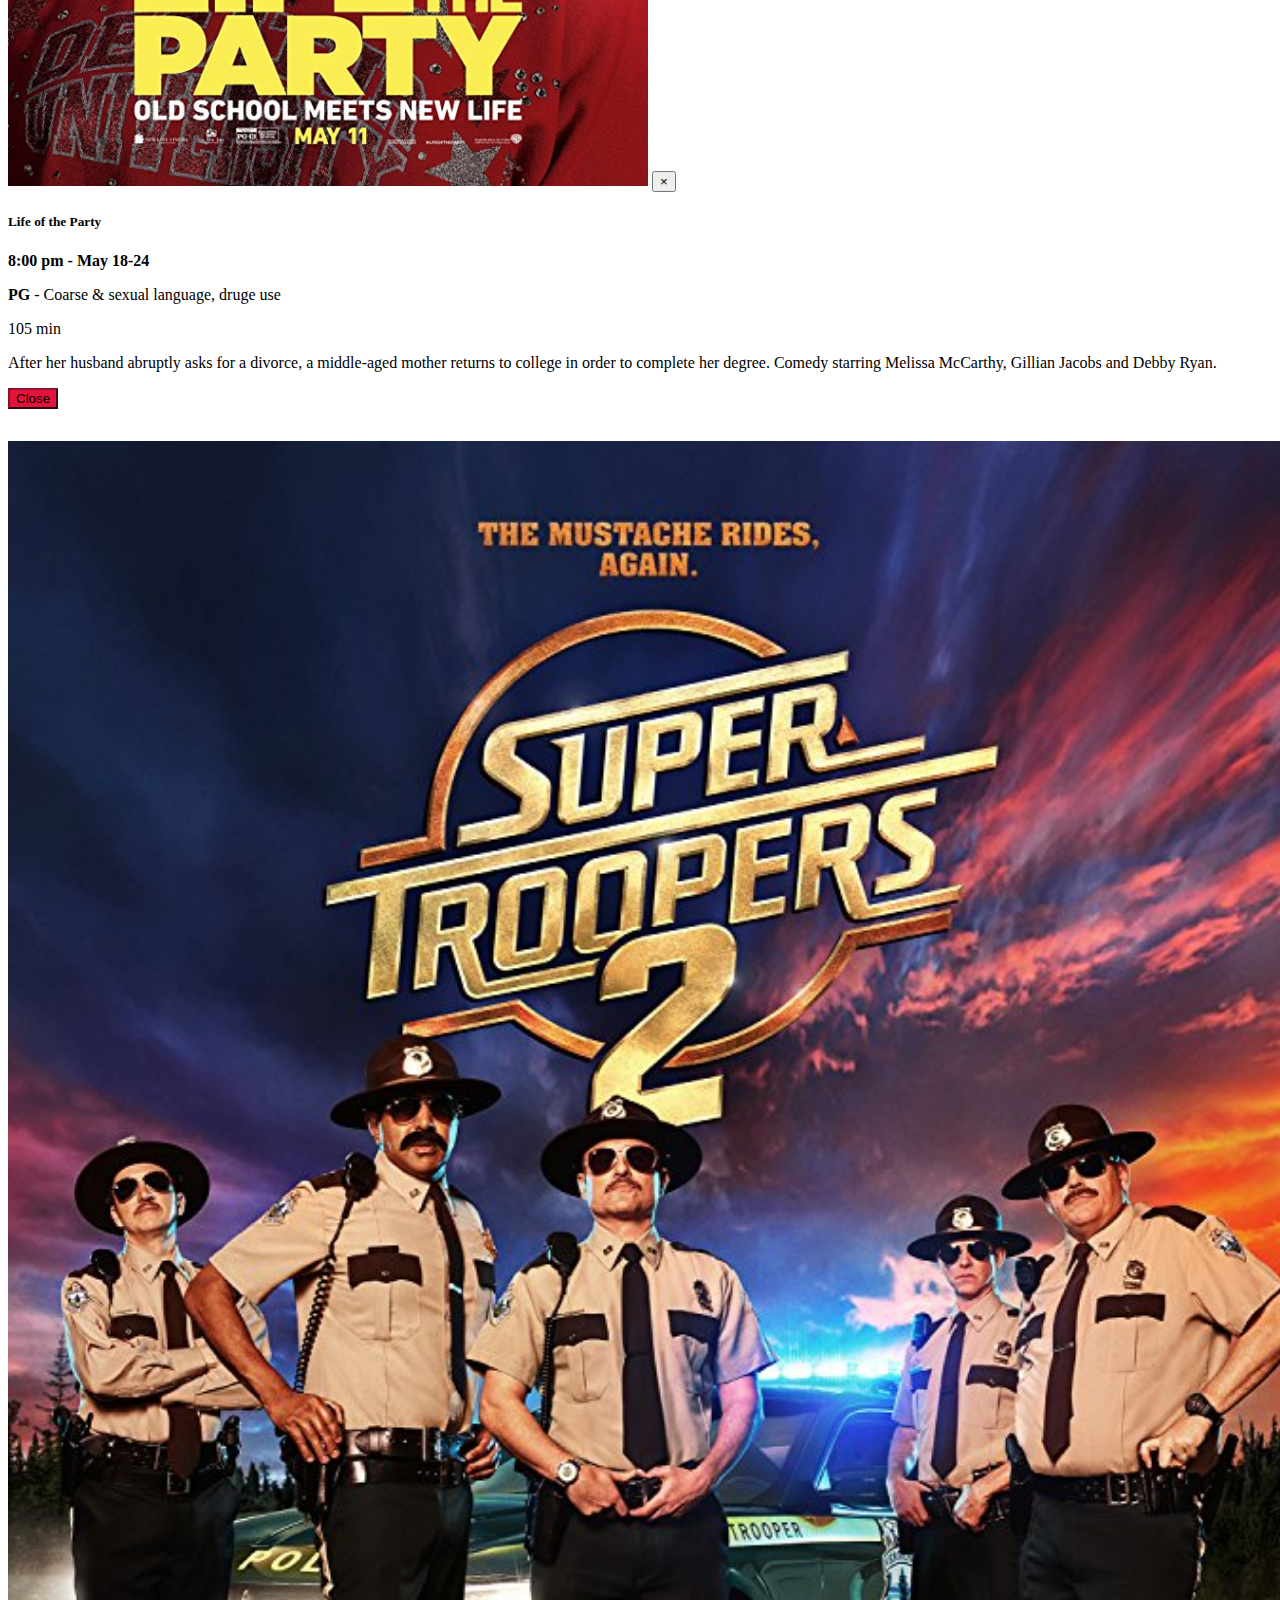
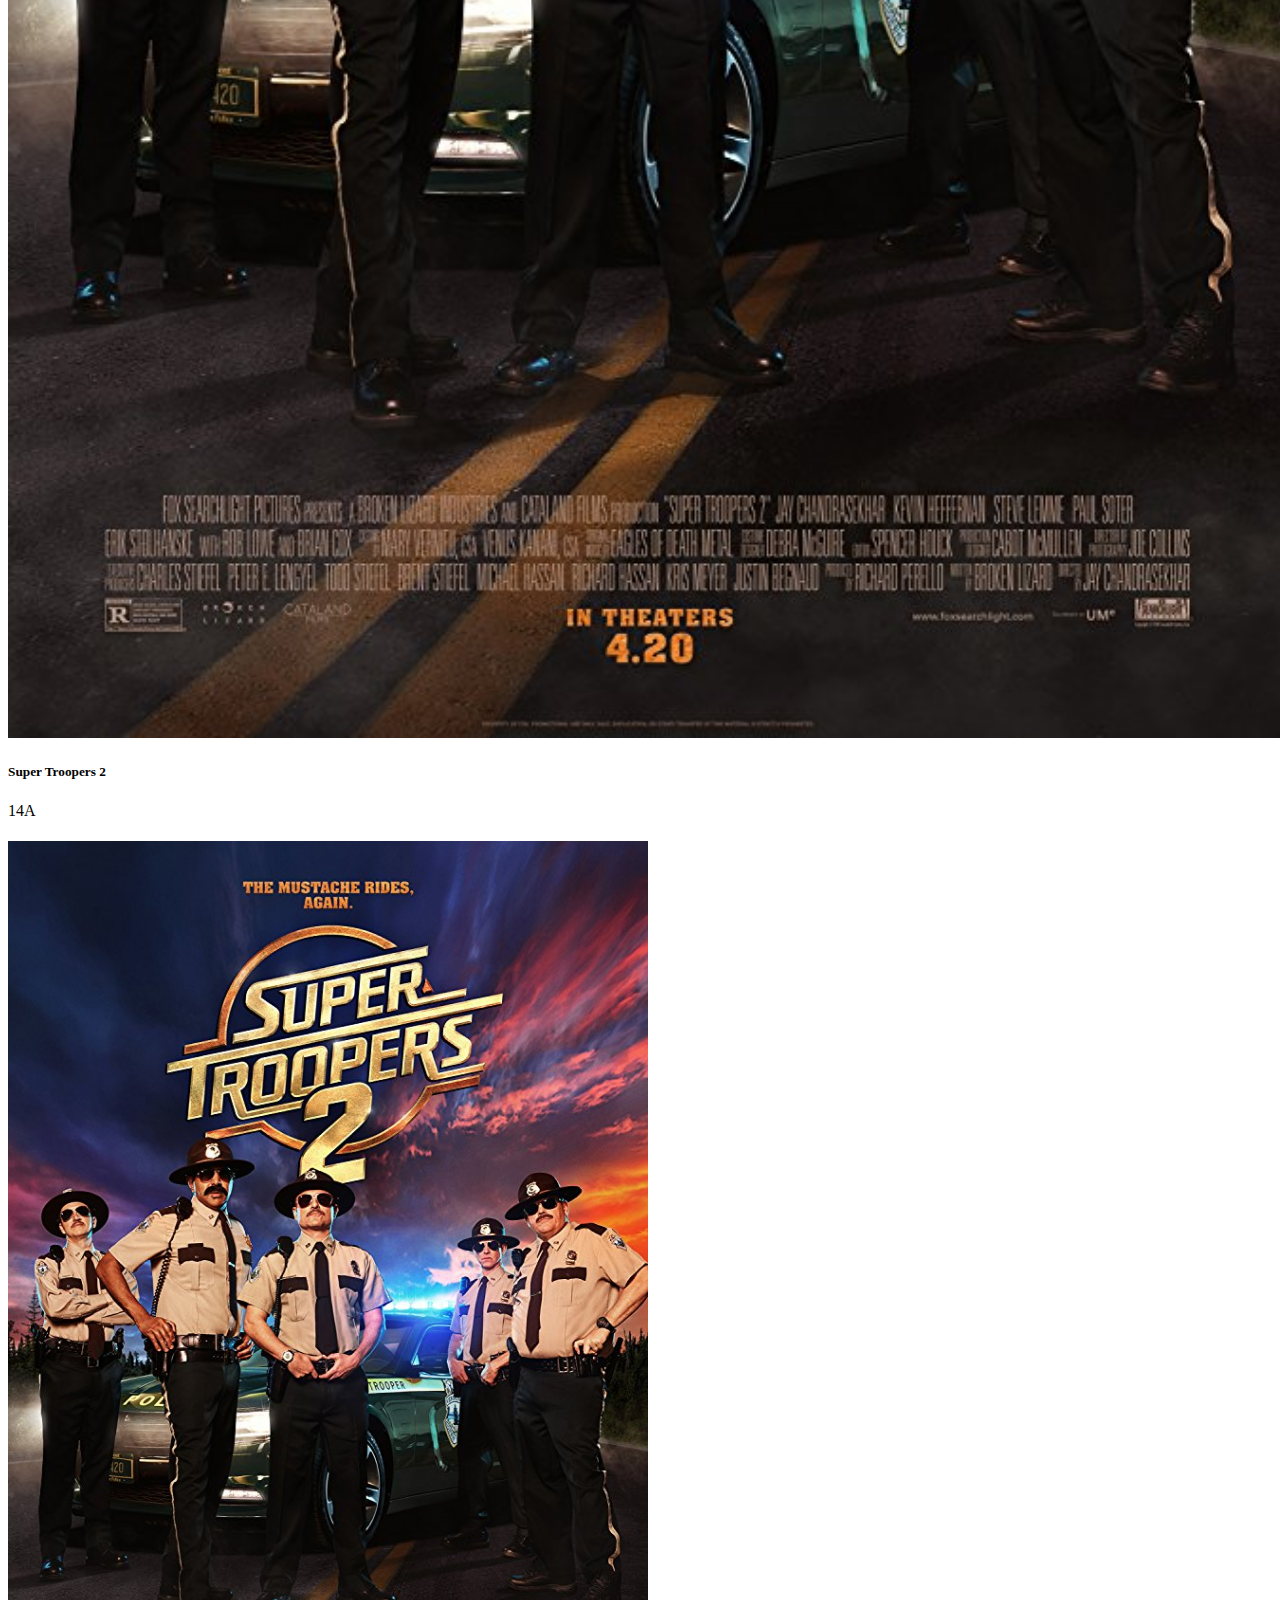
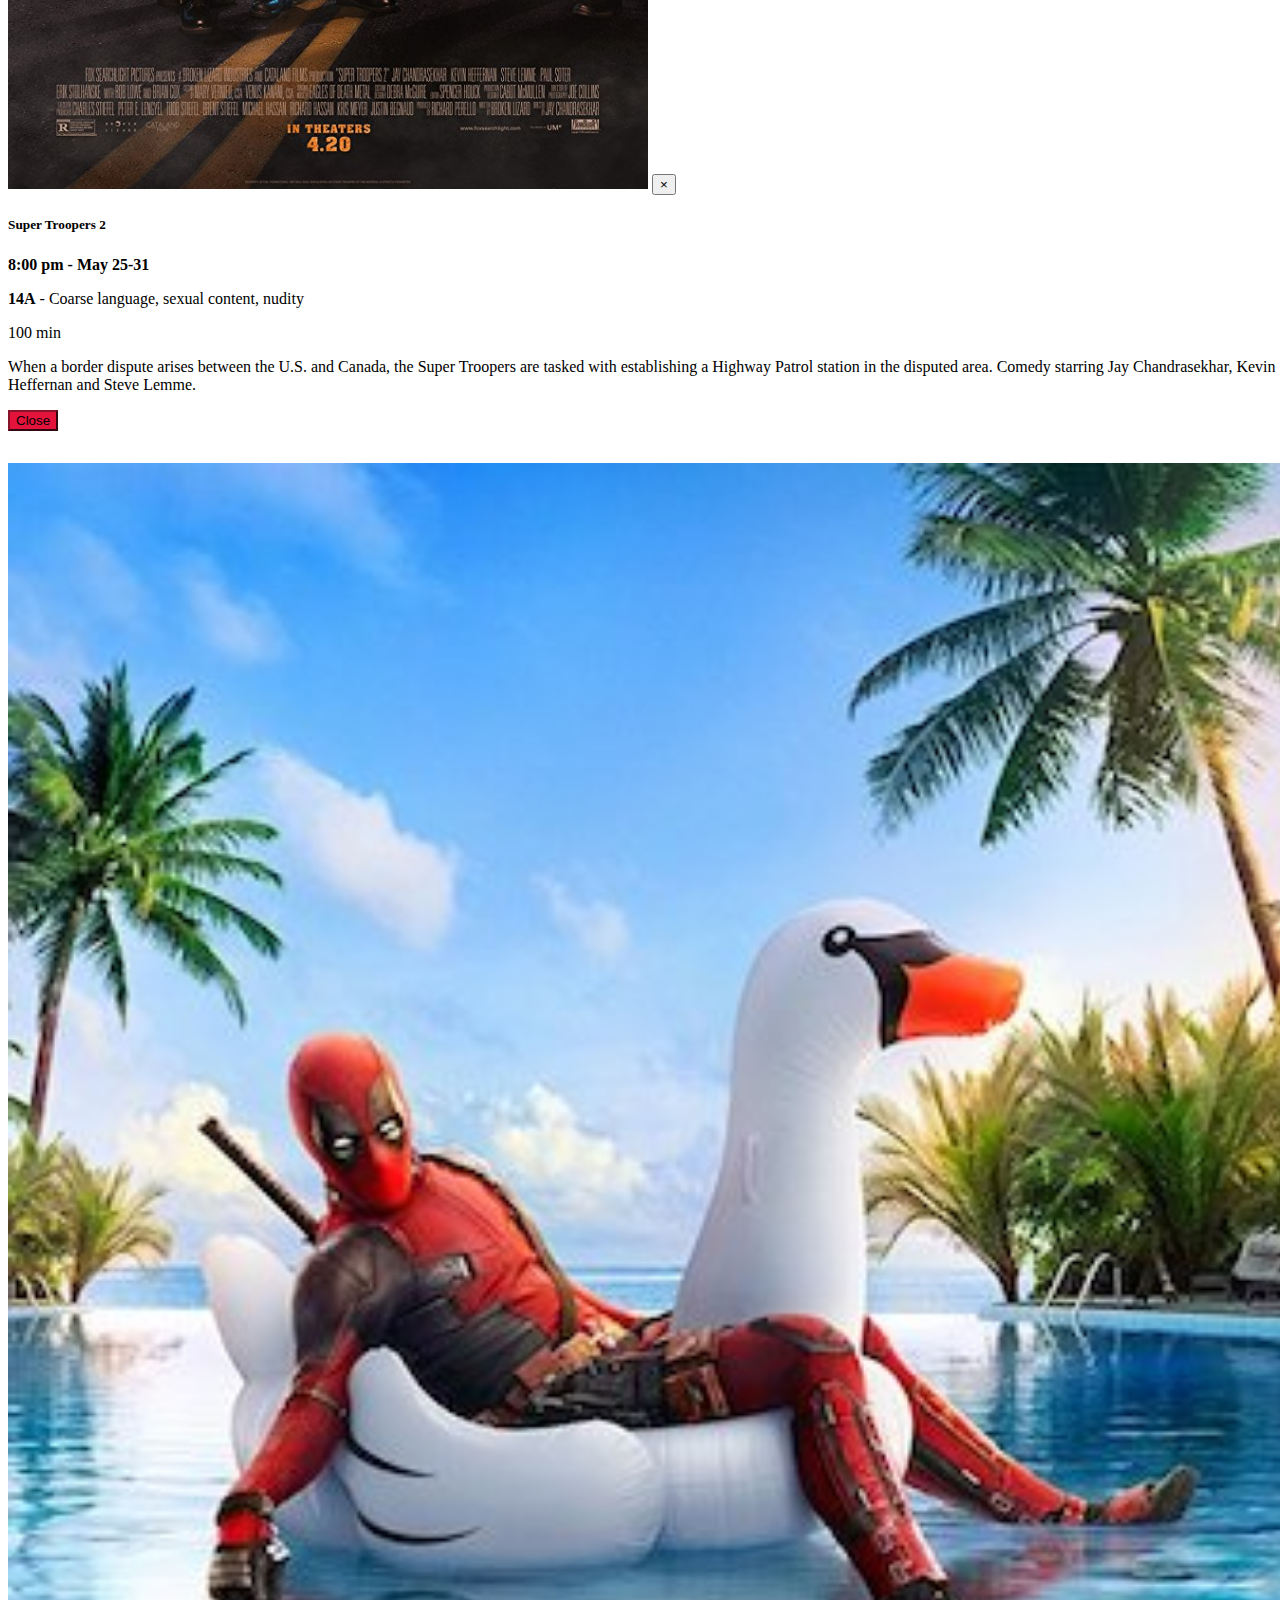
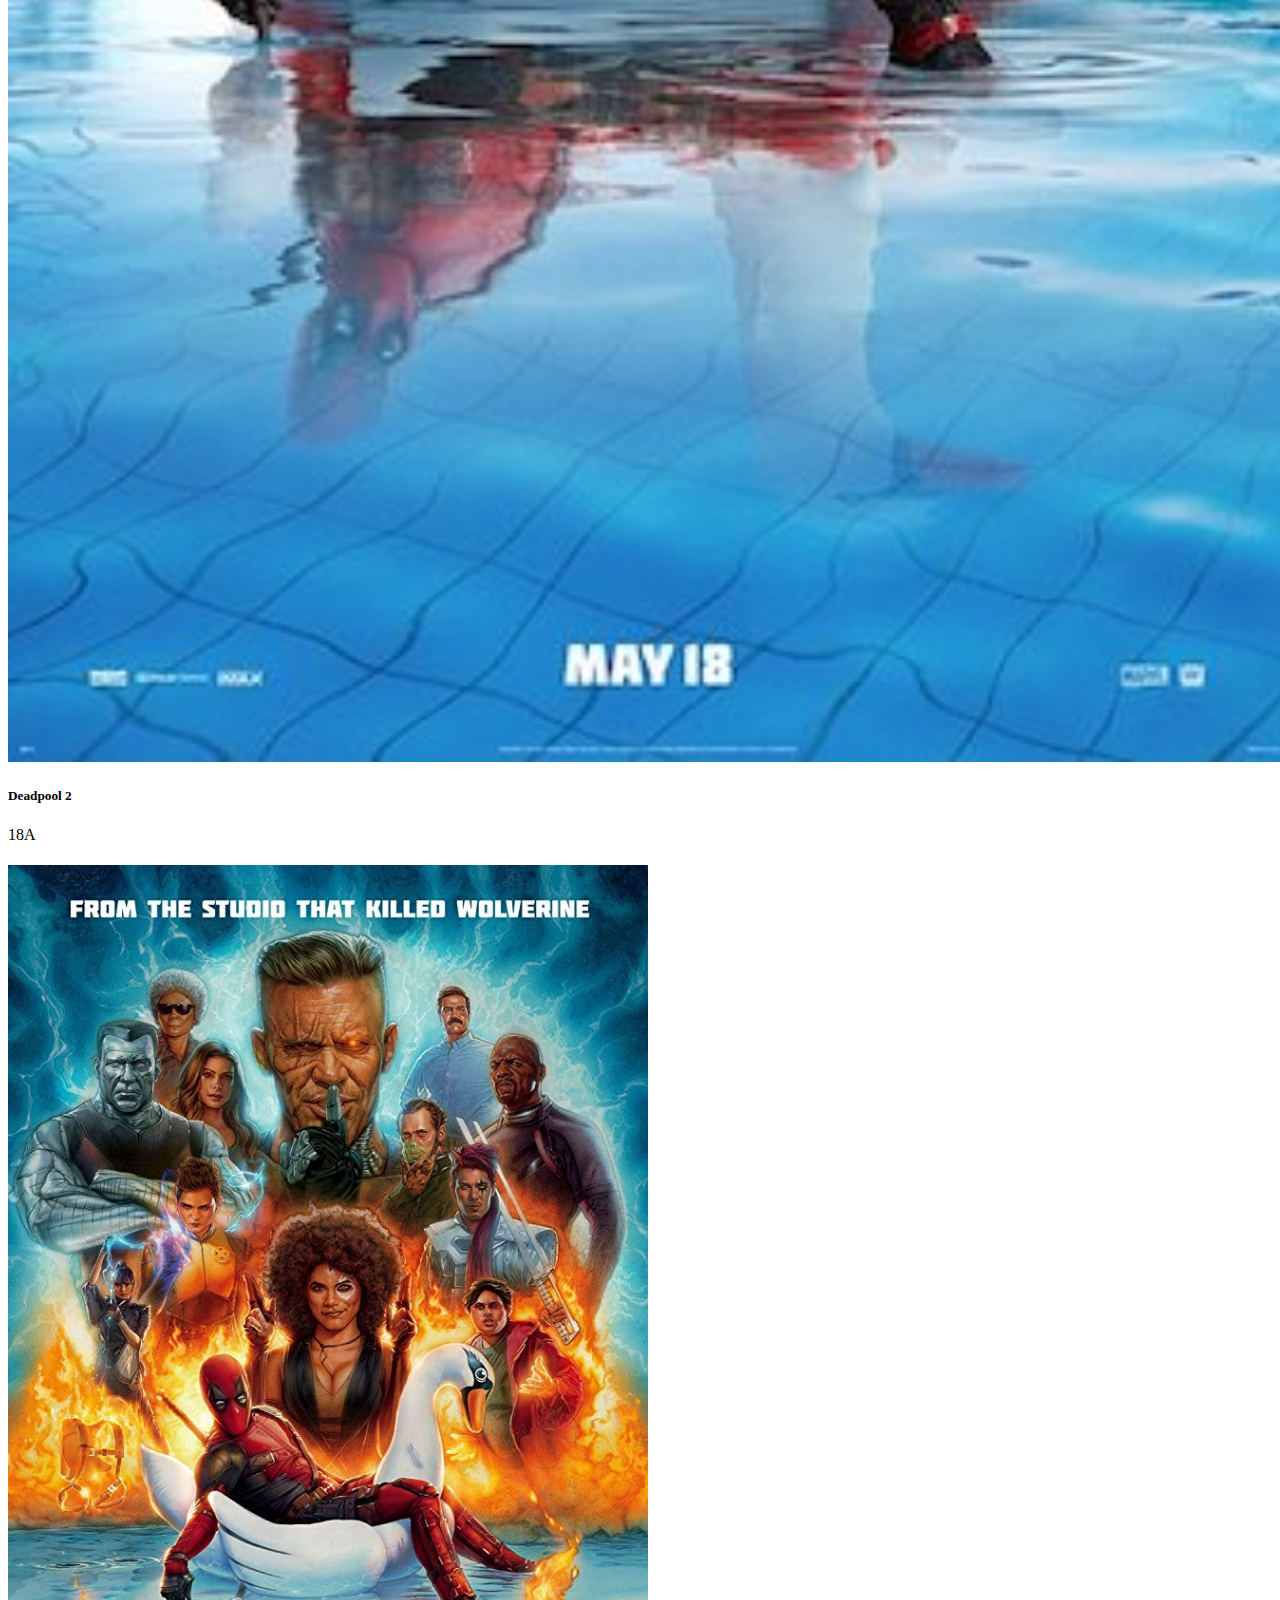
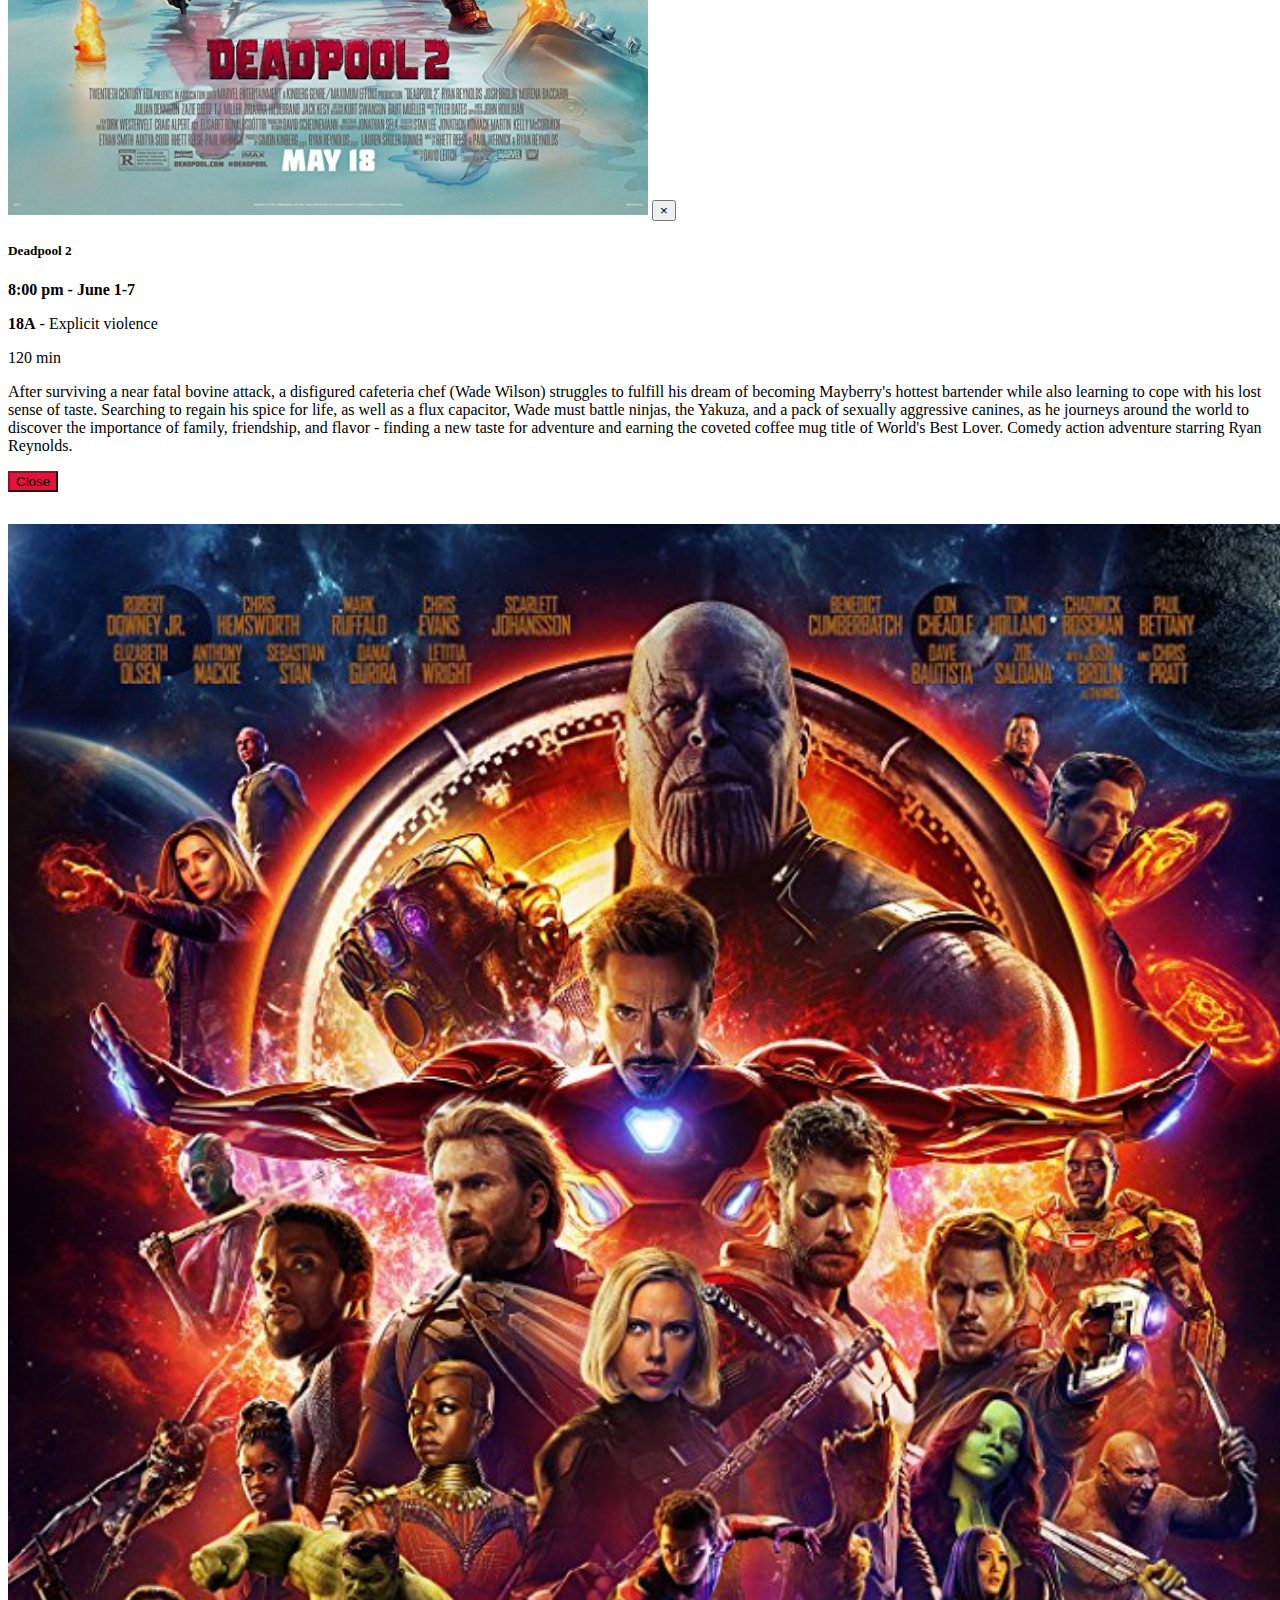
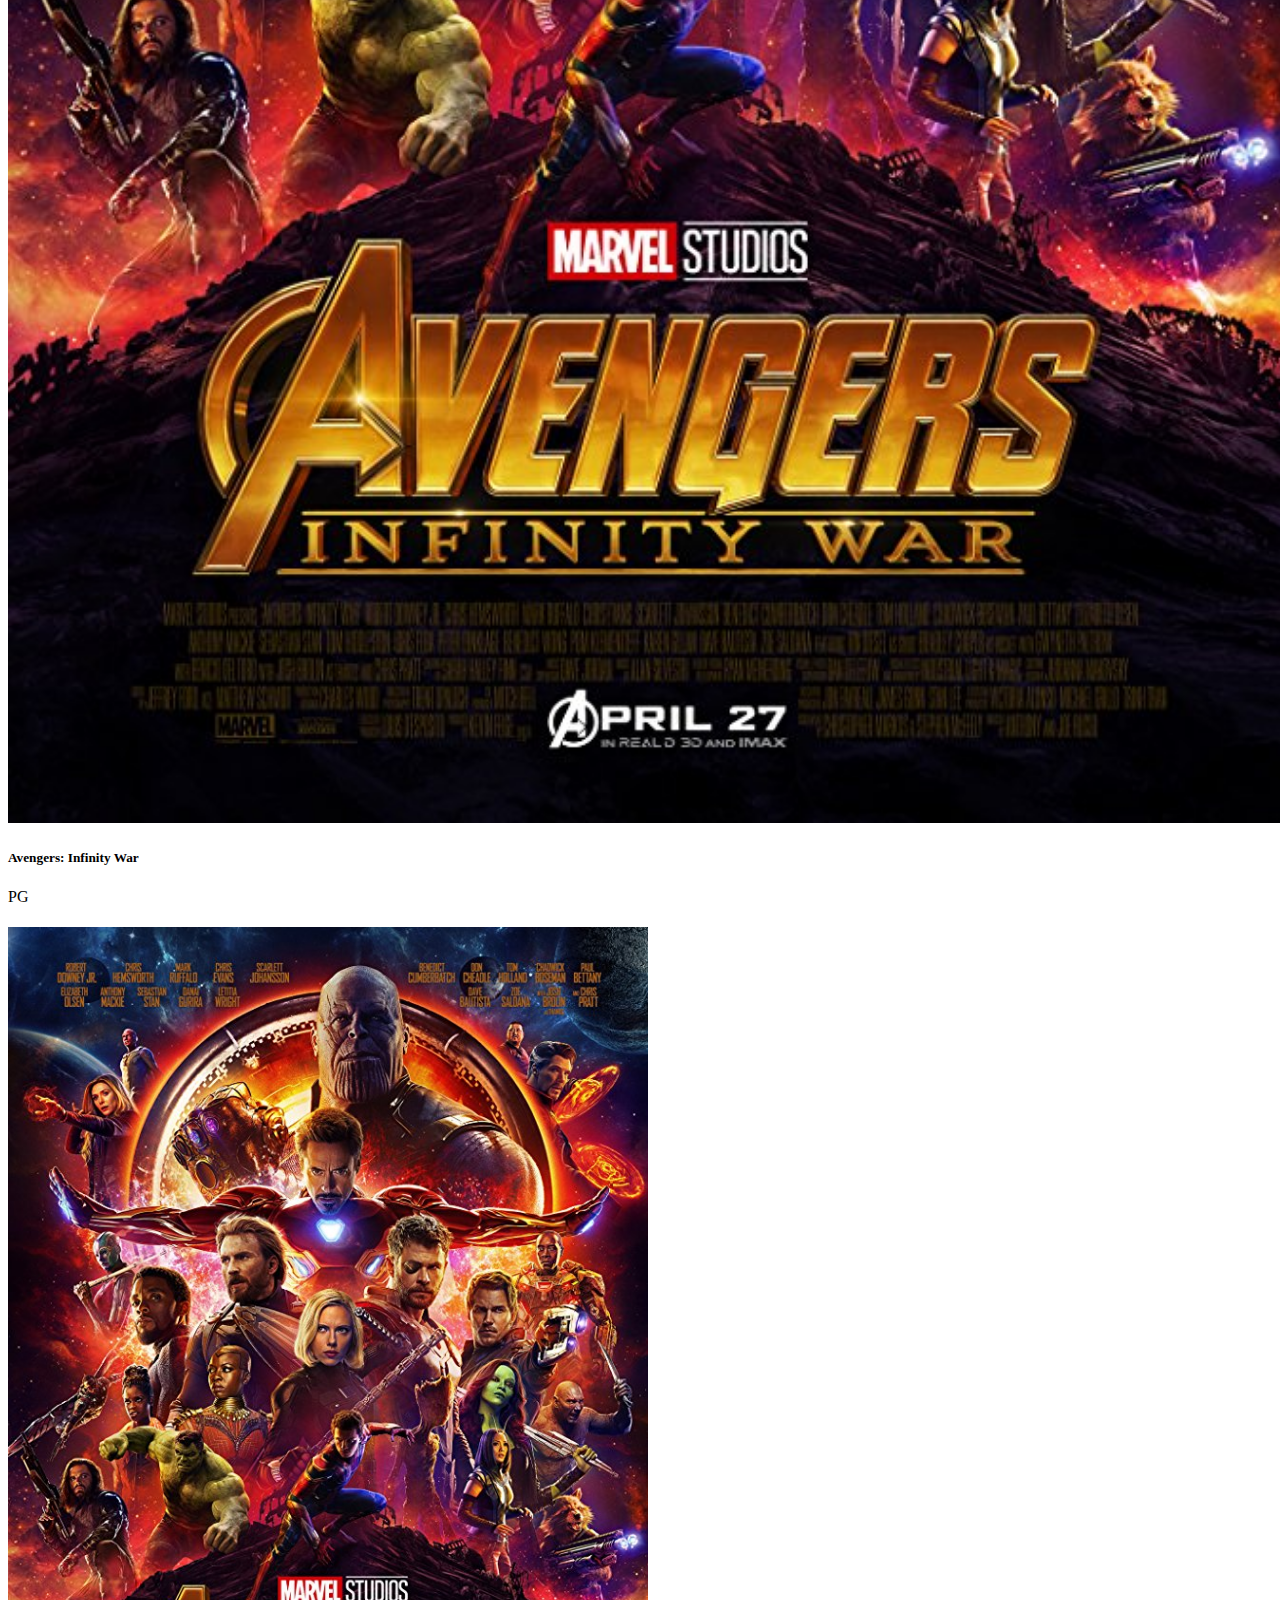
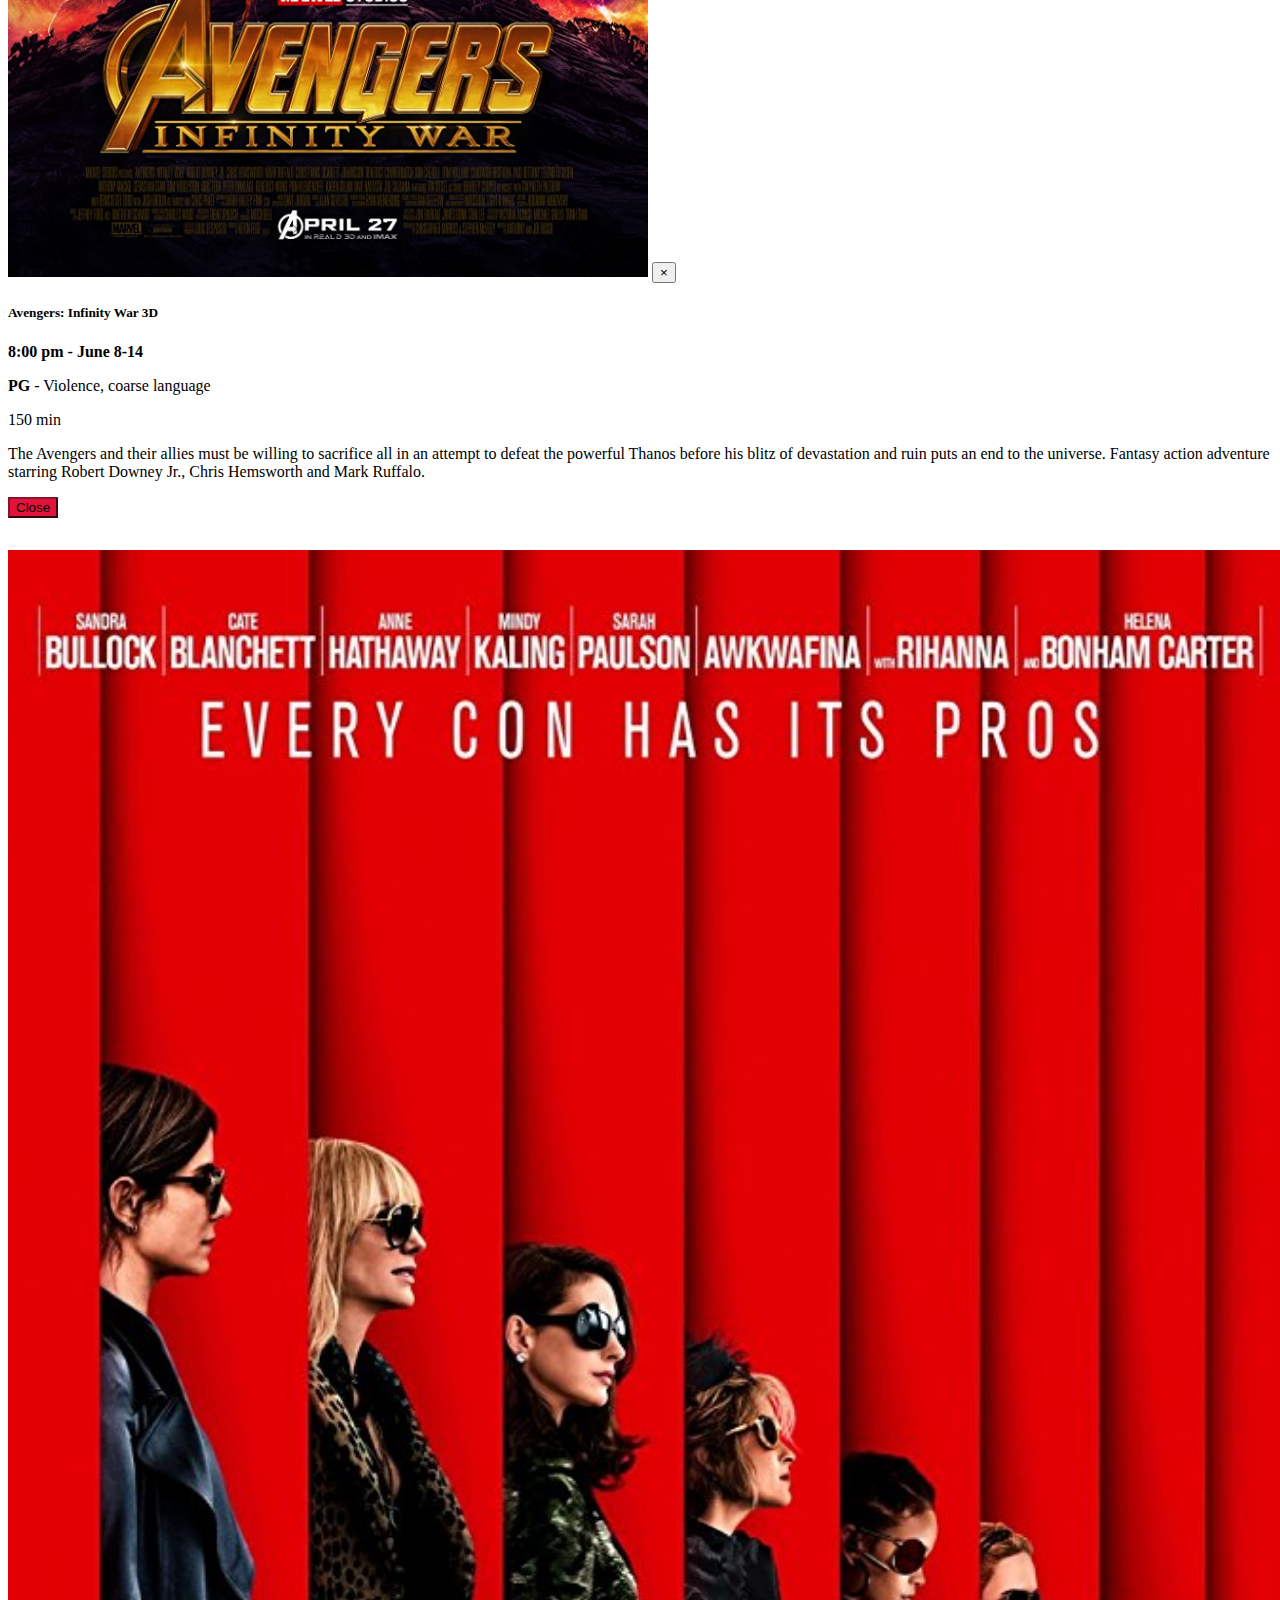
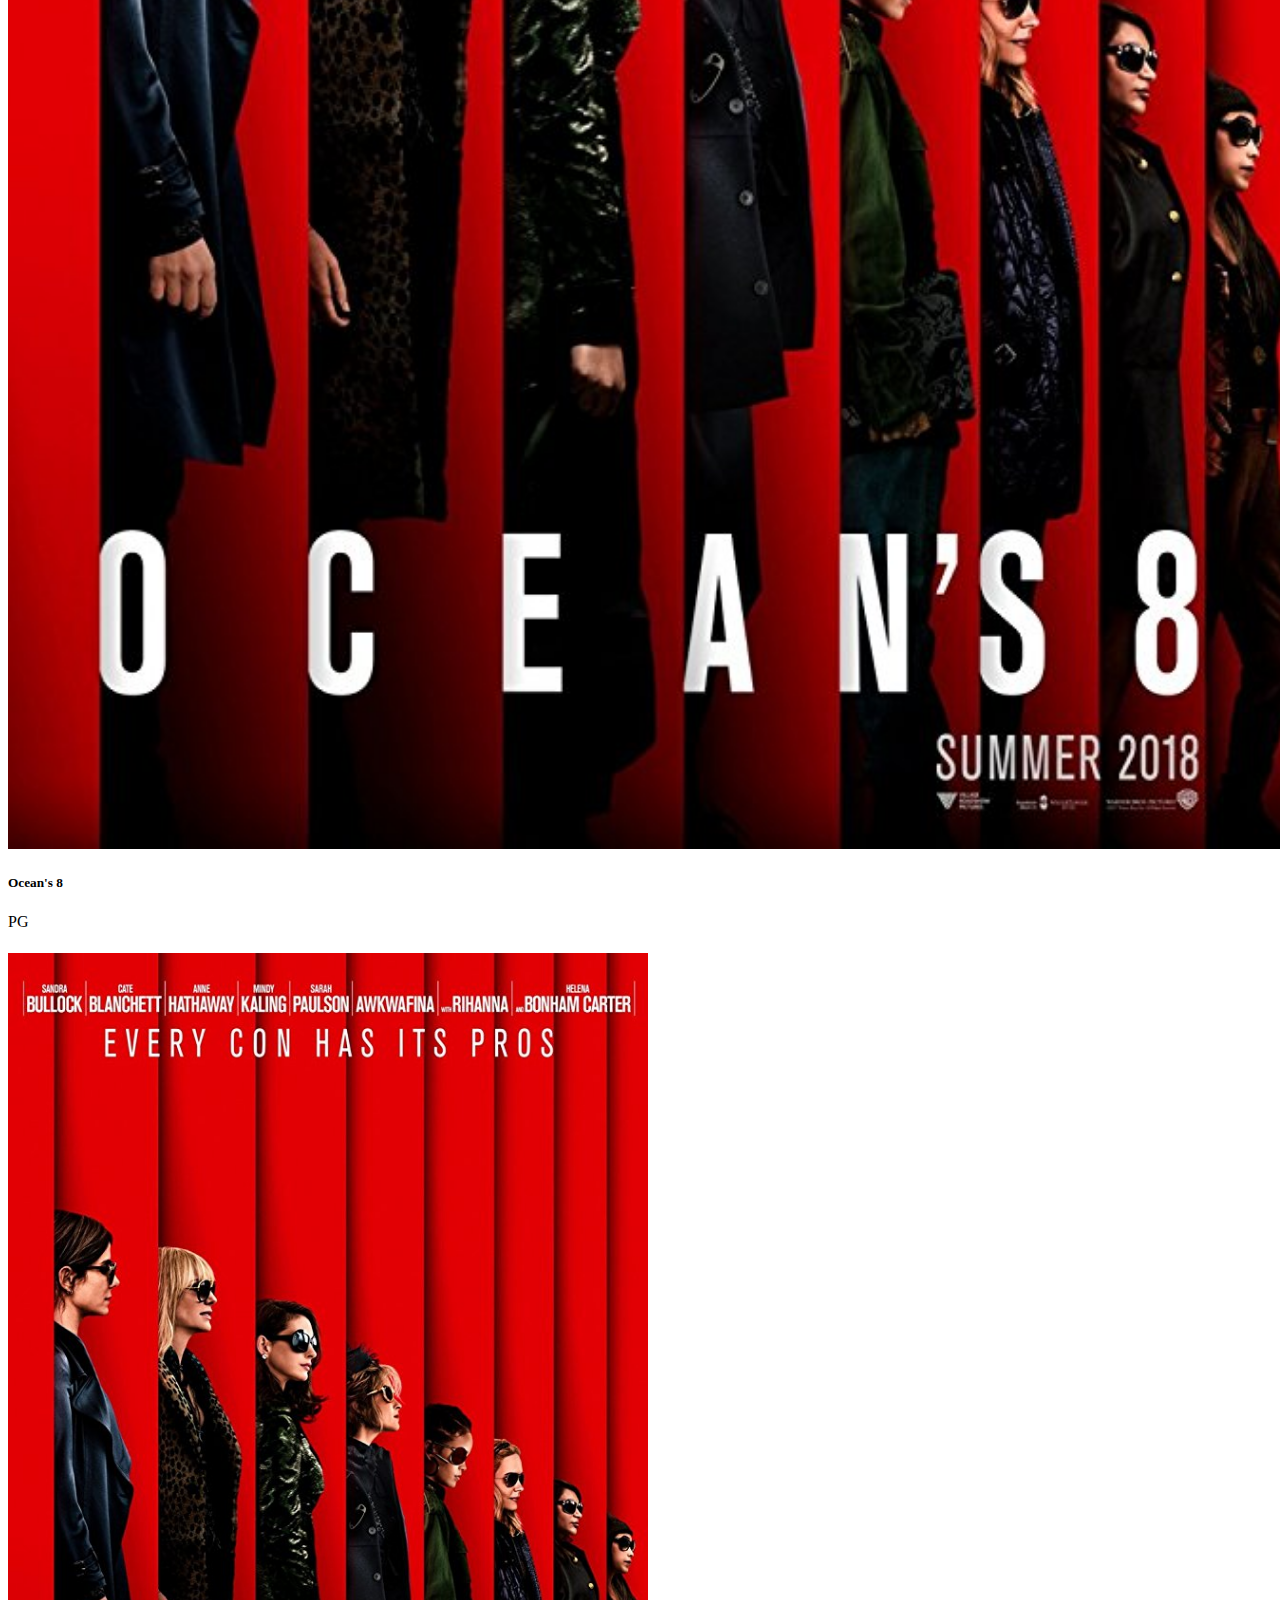
<file: now-playing.html>
<!DOCTYPE html>
<html lang="en">
<!--
    Author:     Chris Nguyen (cst134), Dylan Sies (cst142), Nigel Winter (cst150)
    Filename:   now-playing.html
    Course:     CWEB 195
    Instructor: Michael Grzesina
    Assignment: Final Project
    Date:       2018-05-24
    Purpose:    Now Playing page for Melville Theatre
-->
<head>
    <meta charset="UTF-8">
    <title>Now Playing</title>

    <meta name="viewport" content="width=device-width, initial-scale=1" />

    <link rel="stylesheet" href="https://stackpath.bootstrapcdn.com/bootstrap/4.1.1/css/bootstrap.min.css"
          integrity="sha384-WskhaSGFgHYWDcbwN70/dfYBj47jz9qbsMId/iRN3ewGhXQFZCSftd1LZCfmhktB"
          crossorigin="anonymous">

    <link rel="stylesheet" href="melville-theatre-style.css" />

</head>

<body>
    <div id="title_bar" class="banner">
        <h1 class="title_text">Melville Theatre</h1>
    </div>


    <nav class="navbar navbar-expand-md bg-dark navbar-dark sticky-top">

        <!-- Toggler/collapsibe Button -->
        <button class="navbar-toggler" type="button" data-toggle="collapse" data-target="#collapsibleNavbar">
            <span class="navbar-toggler-icon"></span>
        </button>

        <!-- Navbar links -->
        <div class="collapse navbar-collapse" id="collapsibleNavbar">
            <ul class="navbar-nav">
                <li class="nav-item">
                    <a class="nav-link" href="index.html">Home</a>
                </li>
                <li class="nav-item">
                    <a class="nav-link" href="now-playing.html">Now Playing</a>
                </li>
                <li class="nav-item">
                    <a class="nav-link" href="prices.html">Prices</a>
                </li>
                <li class="nav-item">
                    <a class="nav-link" href="faq.html">FAQ</a>
                </li>
                <li class="nav-item">
                    <a class="nav-link" href="contact.html">Contact Us</a>
                </li>
                <li class="nav-item">
                    <a class="nav-link" href="useful-links.html">Useful Links</a>
                </li>
            </ul>
        </div>
    </nav>


    <div class="container">
        <h2 class="title_padding">Now Playing</h2>
        <div class="row">

            <!----------------------->
            <!-- LIFE OF THE PARTY -->
            <!----------------------->
            <div id="movie1" class="poster content col-lg-3 col-md-4 col-6">
                <div class="card">
                    <a href="#myModal1" class="md-trigger nonMobilePoster" data-toggle="modal" >
                        <img src="images/lifeoftheparty.jpg" class="center-block img-responsive" alt="Life of the Party"
                             role="button" /></a>
                    <img src="images/lifeoftheparty.jpg" class="center-block img-responsive mobilePoster" alt="Life of the Party"
                         role="button" />
                    <div class="card-body">
                        <h5 class="card-title">Life of the Party</h5>
                        <p class="card-text">PG</p>
                    </div>
                </div>

                <!-- Accordion -->
                <div class="card detailsButton">
                    <a class="card-link" data-toggle="collapse" href="#collapse1">
                        <div class="card-header">
                            <p>Movie Details</p>
                        </div>
                    </a>
                    <div id="collapse1" class="collapse" data-parent="#accordion">
                        <div class="card-body">
                            <p><strong>8:00 pm - May 18-24</strong></p>
                            <p><strong>PG</strong> - Coarse & sexual language, druge use</p>
                            <p>105 min</p>
                            <p>After her husband abruptly asks for a divorce, a middle-aged mother returns to
                                college in order to complete her degree. Comedy starring Melissa McCarthy, Gillian
                                Jacobs and Debby Ryan.</p>
                        </div>
                    </div>
                </div>

                <!-- The Modal -->
                <div class="modal md-show" id="myModal1">
                    <div class="modal-dialog">
                        <div class="modal-content">

                            <!-- Modal Header -->
                            <div class="modal-header">
                                <h4 class="modal-title"></h4>
                                <img class="modal-poster" src="images/lifeoftheparty.jpg" alt="Life of the Party" />
                                <button type="button" class="close" data-dismiss="modal">&times;</button>
                            </div>

                            <!-- Modal body -->
                            <div class="modal-body">
                                <h5>Life of the Party</h5>
                                <p><strong>8:00 pm - May 18-24</strong></p>
                                <p><strong>PG</strong> - Coarse & sexual language, druge use</p>
                                <p>105 min</p>
                                <p>After her husband abruptly asks for a divorce, a middle-aged mother returns to
                                    college in order to complete her degree. Comedy starring Melissa McCarthy, Gillian
                                    Jacobs and Debby Ryan.</p>
                            </div>

                            <!-- Modal footer -->
                            <div class="modal-footer">
                                <button type="button" class="btn btn-danger" data-dismiss="modal">Close</button>
                            </div>

                        </div>
                    </div>
                </div>
            </div>


            <!---------------------->
            <!-- SUPER TROOPERS 2 -->
            <!---------------------->
            <div id="movie2" class="poster content col-lg-3 col-md-4 col-6">
                <div class="card">
                    <a href="#" class="md-trigger nonMobilePoster" data-toggle="modal" data-target="#myModal2">
                        <img src="images/supertroopers2.jpg" class="center-block img-responsive" alt="Super Troopers 2"
                             role="button" /></a>
                    <img src="images/supertroopers2.jpg" class="center-block img-responsive mobilePoster" alt="Super Troopers 2"
                         role="button" />
                    <div class="card-body">
                        <h5 class="card-title">Super Troopers 2</h5>
                        <p class="card-text">14A</p>
                    </div>
                </div>

                <!-- Accordion -->
                <div class="card detailsButton">
                    <a class="card-link" data-toggle="collapse" href="#collapse2">
                        <div class="card-header">
                            <p>Movie Details</p>
                        </div>
                    </a>
                    <div id="collapse2" class="collapse" data-parent="#accordion">
                        <div class="card-body">
                            <p><strong>8:00 pm - May 25-31</strong></p>
                            <p><strong>14A</strong> - Coarse language, sexual content, nudity</p>
                            <p>100 min</p>
                            <p>When a border dispute arises between the U.S. and Canada, the Super Troopers are
                                tasked with establishing a Highway Patrol station in the disputed area. Comedy
                                starring Jay Chandrasekhar, Kevin Heffernan and Steve Lemme.</p>
                        </div>
                    </div>
                </div>

                <!-- The Modal -->
                <div class="modal md-show" id="myModal2">
                    <div class="modal-dialog">
                        <div class="modal-content">

                            <!-- Modal Header -->
                            <div class="modal-header">
                                <h4 class="modal-title"></h4>
                                <img class="modal-poster" src="images/supertroopers2.jpg" alt="Super Troopers 2" />
                                <button type="button" class="close" data-dismiss="modal">&times;</button>
                            </div>

                            <!-- Modal body -->
                            <div class="modal-body">
                                <h5>Super Troopers 2</h5>
                                <p><strong>8:00 pm - May 25-31</strong></p>
                                <p><strong>14A</strong> - Coarse language, sexual content, nudity</p>
                                <p>100 min</p>
                                <p>When a border dispute arises between the U.S. and Canada, the Super Troopers are
                                    tasked with establishing a Highway Patrol station in the disputed area. Comedy
                                    starring Jay Chandrasekhar, Kevin Heffernan and Steve Lemme.</p>
                            </div>

                            <!-- Modal footer -->
                            <div class="modal-footer">
                                <button type="button" class="btn btn-danger" data-dismiss="modal">Close</button>
                            </div>

                        </div>
                    </div>
                </div>
            </div>


            <!---------------->
            <!-- DEADPOOL 2 -->
            <!---------------->
            <div id="movie3" class="poster content col-lg-3 col-md-4 col-6">
                <div class="card">
                    <a href="#" class="md-trigger nonMobilePoster" data-toggle="modal" data-target="#myModal3">
                        <img src="images/deadpool23.jpg" class="center-block img-responsive" alt="Deadpool 2"
                             role="button" /></a>
                    <img src="images/deadpool23.jpg" class="center-block img-responsive mobilePoster" alt="Deadpool 2"
                         role="button" />

                    <div class="card-body">
                        <h5 class="card-title">Deadpool 2</h5>
                        <p class="card-text">18A</p>
                    </div>
                </div>

                <!-- Accordion -->
                <div class="card detailsButton">
                    <a class="card-link" data-toggle="collapse" href="#collapse3">
                        <div class="card-header">
                            <p>Movie Details</p>
                        </div>
                    </a>
                    <div id="collapse3" class="collapse" data-parent="#accordion">
                        <div class="card-body">
                            <p><strong>8:00 pm - June 1-7</strong></p>
                            <p><strong>18A</strong> - Explicit violence</p>
                            <p>120 min</p>
                            <p>After surviving a near fatal bovine attack, a disfigured cafeteria chef (Wade Wilson)
                                struggles to fulfill his dream of becoming Mayberry's hottest bartender while also
                                learning to cope with his lost sense of taste. Searching to regain his spice for
                                life, as well as a flux capacitor, Wade must battle ninjas, the Yakuza, and a pack
                                of sexually aggressive canines, as he journeys around the world to discover the
                                importance of family, friendship, and flavor - finding a new taste for adventure
                                and earning the coveted coffee mug title of World's Best Lover. Comedy action
                                adventure starring Ryan Reynolds.</p>
                        </div>
                    </div>
                </div>

                <!-- The Modal -->
                <div class="modal md-show" id="myModal3">
                    <div class="modal-dialog">
                        <div class="modal-content">

                            <!-- Modal Header -->
                            <div class="modal-header">
                                <h4 class="modal-title"></h4>
                                <img class="modal-poster" src="images/deadpool22.jpg" alt="Deadpool 2" />
                                <button type="button" class="close" data-dismiss="modal">&times;</button>
                            </div>

                            <!-- Modal body -->
                            <div class="modal-body">
                                <h5>Deadpool 2</h5>
                                <p><strong>8:00 pm - June 1-7</strong></p>
                                <p><strong>18A</strong> - Explicit violence</p>
                                <p>120 min</p>
                                <p>After surviving a near fatal bovine attack, a disfigured cafeteria chef (Wade Wilson)
                                    struggles to fulfill his dream of becoming Mayberry's hottest bartender while also
                                    learning to cope with his lost sense of taste. Searching to regain his spice for
                                    life, as well as a flux capacitor, Wade must battle ninjas, the Yakuza, and a pack
                                    of sexually aggressive canines, as he journeys around the world to discover the
                                    importance of family, friendship, and flavor - finding a new taste for adventure
                                    and earning the coveted coffee mug title of World's Best Lover. Comedy action
                                    adventure starring Ryan Reynolds.</p>
                            </div>

                            <!-- Modal footer -->
                            <div class="modal-footer">
                                <button type="button" class="btn btn-danger" data-dismiss="modal">Close</button>
                            </div>

                        </div>
                    </div>
                </div>
            </div>


            <!-------------------------------->
            <!-- AVENGERS:  INFINITY WAR 3D -->
            <!-------------------------------->
            <div id="movie4" class="poster content col-lg-3 col-md-4 col-6">
                <div class="card">
                    <a href="#" class="md-trigger nonMobilePoster" data-toggle="modal" data-target="#myModal4">
                        <img src="images/inifinitywar.jpg" class="center-block img-responsive"
                             alt="Avengers: Infinity War 3D" role="button" /></a>
                    <img src="images/inifinitywar.jpg" class="center-block img-responsive mobilePoster"
                         alt="Avengers: Infinity War 3D" role="button" />

                    <div class="card-body">
                        <h5 class="card-title">Avengers: Infinity War</h5>
                        <p class="card-text">PG</p>
                    </div>
                </div>

                <!-- Accordion -->
                <div class="card detailsButton">
                    <a class="card-link" data-toggle="collapse" href="#collapse4">
                        <div class="card-header">
                            <p>Movie Details</p>
                        </div>
                    </a>
                    <div id="collapse4" class="collapse" data-parent="#accordion">
                        <div class="card-body">
                            <p><strong>8:00 pm - June 8-14</strong></p>
                            <p><strong>PG</strong> - Violence, coarse language</p>
                            <p>150 min</p>
                            <p>The Avengers and their allies must be willing to sacrifice all in an attempt to
                                defeat the powerful Thanos before his blitz of devastation and ruin puts an end to
                                the universe. Fantasy action adventure starring Robert Downey Jr., Chris Hemsworth
                                and Mark Ruffalo.</p>
                        </div>
                    </div>
                </div>

                <!-- The Modal -->
                <div class="modal md-show" id="myModal4">
                    <div class="modal-dialog">
                        <div class="modal-content">

                            <!-- Modal Header -->
                            <div class="modal-header">
                                <h4 class="modal-title"></h4>
                                <img class="modal-poster" src="images/inifinitywar.jpg" alt="Avengers: Infinity War 3D" />
                                <button type="button" class="close" data-dismiss="modal">&times;</button>
                            </div>

                            <!-- Modal body -->
                            <div class="modal-body">
                                <h5>Avengers: Infinity War 3D</h5>
                                <p><strong>8:00 pm - June 8-14</strong></p>
                                <p><strong>PG</strong> - Violence, coarse language</p>
                                <p>150 min</p>
                                <p>The Avengers and their allies must be willing to sacrifice all in an attempt to
                                    defeat the powerful Thanos before his blitz of devastation and ruin puts an end to
                                    the universe. Fantasy action adventure starring Robert Downey Jr., Chris Hemsworth
                                    and Mark Ruffalo.</p>
                            </div>

                            <!-- Modal footer -->
                            <div class="modal-footer">
                                <button type="button" class="btn btn-danger" data-dismiss="modal">Close</button>
                            </div>

                        </div>
                    </div>
                </div>
            </div>


            <!--------------->
            <!-- OCEAN'S 8 -->
            <!--------------->
            <div id="movie5" class="poster content col-lg-3 col-md-4 col-6">
                <div class="card">
                    <a href="#" class="md-trigger nonMobilePoster" data-toggle="modal" data-target="#myModal5">
                        <img src="images/oceans8.jpg" class="center-block img-responsive" alt="Ocean's 8"
                             role="button" /></a>
                    <img src="images/oceans8.jpg" class="center-block img-responsive mobilePoster" alt="Ocean's 8"
                         role="button" />

                    <div class="card-body">
                        <h5 class="card-title">Ocean's 8</h5>
                        <p class="card-text">PG</p>
                    </div>
                </div>

                <!-- Accordion -->
                <div class="card detailsButton">
                    <a class="card-link" data-toggle="collapse" href="#collapse5">
                        <div class="card-header">
                            <p>Movie Details</p>
                        </div>
                    </a>
                    <div id="collapse5" class="collapse" data-parent="#accordion">
                        <div class="card-body">
                            <p><strong>8:00 pm - June 15-21</strong></p>
                            <p><strong></strong>Subject to classification</p>
                            <p>100 min</p>
                            <p>Danny Ocean's estranged sister Debbie attempts to pull off the heist of the century
                                at New York City's star-studded annual Met Gala. Every con has its pros. Crime
                                comedy starring Sandra Bullock, Cate Blanchett and Anne Hathaway.</p>
                        </div>
                    </div>
                </div>

                <!-- The Modal -->
                <div class="modal md-show" id="myModal5">
                    <div class="modal-dialog">
                        <div class="modal-content">

                            <!-- Modal Header -->
                            <div class="modal-header">
                                <h4 class="modal-title"></h4>
                                <img class="modal-poster" src="images/oceans8.jpg" alt="Ocean's 8" />
                                <button type="button" class="close" data-dismiss="modal">&times;</button>
                            </div>

                            <!-- Modal body -->
                            <div class="modal-body">
                                <h5>Ocean's 8</h5>
                                <p><strong>8:00 pm - June 15-21</strong></p>
                                <p><strong></strong>Subject to classification</p>
                                <p>100 min</p>
                                <p>Danny Ocean's estranged sister Debbie attempts to pull off the heist of the century
                                    at New York City's star-studded annual Met Gala. Every con has its pros. Crime
                                    comedy starring Sandra Bullock, Cate Blanchett and Anne Hathaway.</p>
                            </div>

                            <!-- Modal footer -->
                            <div class="modal-footer">
                                <button type="button" class="btn btn-danger" data-dismiss="modal">Close</button>
                            </div>

                        </div>
                    </div>
                </div>
            </div>


            <!--------------->
            <!-- BOOK CLUB -->
            <!--------------->
            <div id="movie6" class="poster content col-lg-3 col-md-4 col-6">
                <div class="card">
                    <a href="#" class="md-trigger nonMobilePoster" data-toggle="modal" data-target="#myModal6">
                        <img src="images/bookclub.jpg" class="center-block img-responsive" alt="Book Club"
                             role="button" /></a>
                    <img src="images/bookclub.jpg" class="center-block img-responsive mobilePoster" alt="Book Club"
                         role="button" />

                    <div class="card-body">
                        <h5 class="card-title">Book Club</h5>
                        <p class="card-text">PG</p>
                    </div>
                </div>

                <!-- Accordion-->
                <div class="card detailsButton">
                    <a class="card-link" data-toggle="collapse" href="#collapse6">
                        <div class="card-header">
                            <p>Movie Details</p>
                        </div>
                    </a>
                    <div id="collapse6" class="collapse" data-parent="#accordion">
                        <div class="card-body">
                            <p><strong>8:00 pm - June 22-28</strong></p>
                            <p><strong>PG</strong> - Coarse & sexual language</p>
                            <p>104 min</p>
                            <p>Four lifelong friends have their lives forever changed after reading 50 Shades of
                                Grey in their monthly book club. Comedy starring Diane Keaton, Jane Fonda and
                                Candice Bergen.</p>
                        </div>
                    </div>
                </div>

                <!-- The Modal -->
                <div class="modal md-show" id="myModal6">
                    <div class="modal-dialog">
                        <div class="modal-content">

                            <!-- Modal Header -->
                            <div class="modal-header">
                                <h4 class="modal-title"></h4>
                                <img class="modal-poster" src="images/bookclub.jpg" alt="Book Club" />
                                <button type="button" class="close" data-dismiss="modal">&times;</button>
                            </div>

                            <!-- Modal body -->
                            <div class="modal-body">
                                <h5>Book Club</h5>
                                <p><strong>8:00 pm - June 22-28</strong></p>
                                <p><strong>PG</strong> - Coarse & sexual language</p>
                                <p>104 min</p>
                                <p>Four lifelong friends have their lives forever changed after reading 50 Shades of
                                    Grey in their monthly book club. Comedy starring Diane Keaton, Jane Fonda and
                                    Candice Bergen.</p>
                            </div>

                            <!-- Modal footer -->
                            <div class="modal-footer">
                                <button type="button" class="btn btn-danger" data-dismiss="modal">Close</button>
                            </div>

                        </div>
                    </div>
                </div>
            </div>

        </div>
    </div>

    <footer>
        <span id="footerAddress">223 Third Avenue West  Melville SK</span>
    </footer>


    <script src="https://code.jquery.com/jquery-3.3.1.slim.min.js"
            integrity="sha384-q8i/X+965DzO0rT7abK41JStQIAqVgRVzpbzo5smXKp4YfRvH+8abtTE1Pi6jizo"
            crossorigin="anonymous"></script>

    <script src="https://cdnjs.cloudflare.com/ajax/libs/popper.js/1.14.3/umd/popper.min.js"
            integrity="sha384-ZMP7rVo3mIykV+2+9J3UJ46jBk0WLaUAdn689aCwoqbBJiSnjAK/l8WvCWPIPm49"
            crossorigin="anonymous"></script>

    <script src="https://stackpath.bootstrapcdn.com/bootstrap/4.1.1/js/bootstrap.min.js"
            integrity="sha384-smHYKdLADwkXOn1EmN1qk/HfnUcbVRZyYmZ4qpPea6sjB/pTJ0euyQp0Mk8ck+5T"
            crossorigin="anonymous"></script>

</body>
</html>
</file>
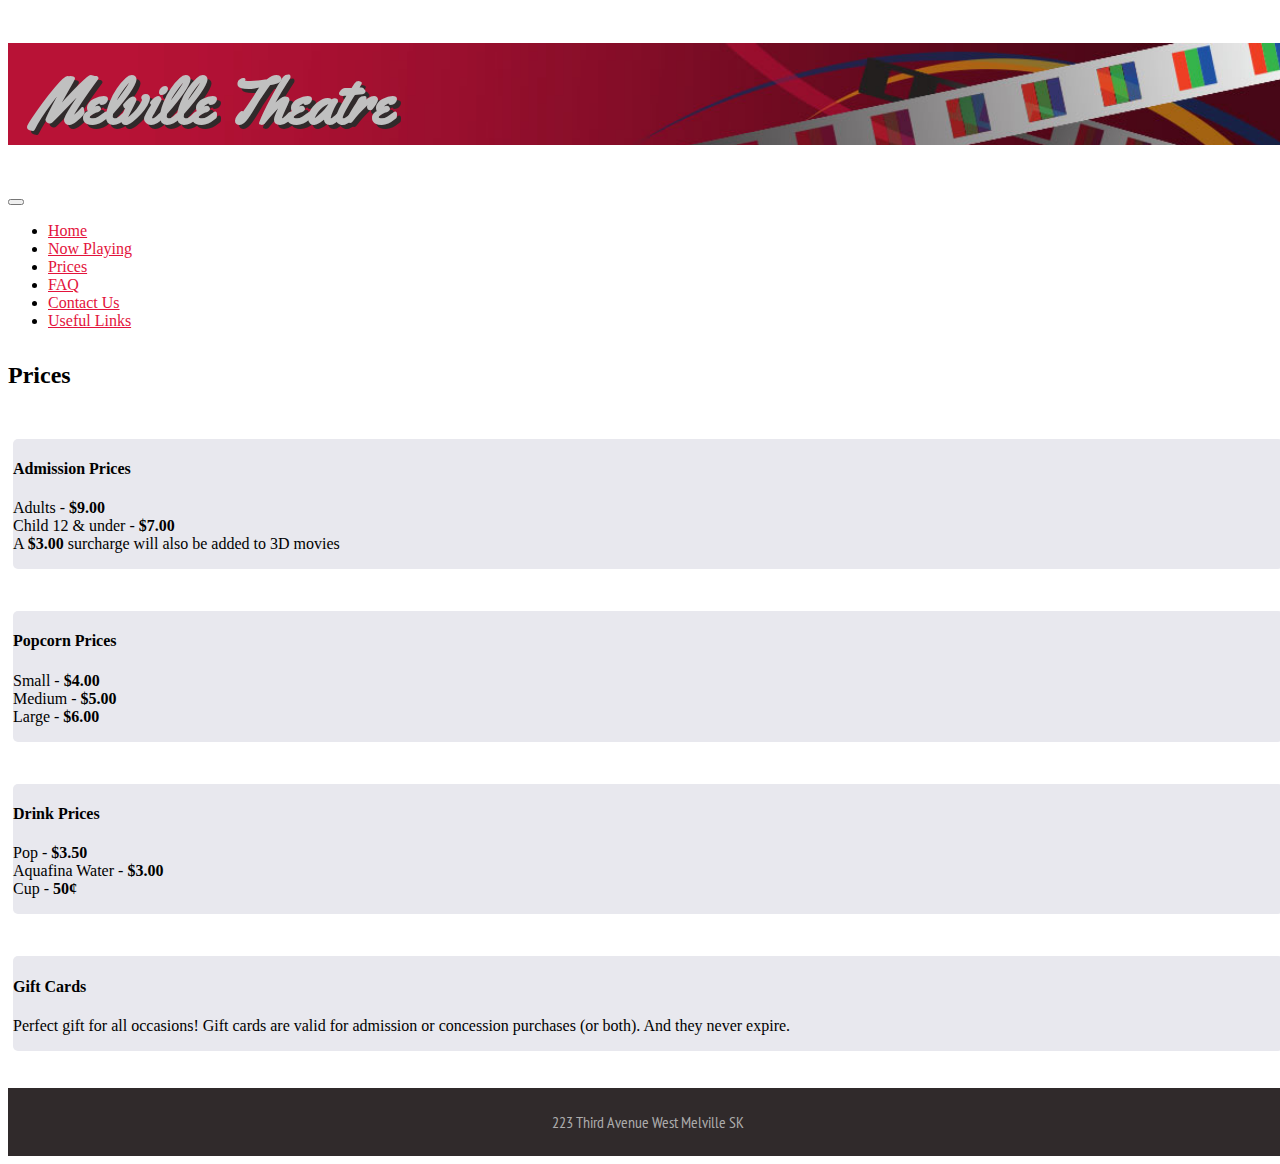
<file: prices.html>
<!DOCTYPE html>
<html lang="en" xmlns="http://www.w3.org/1999/html">
<!--
    Author:     Chris Nguyen (cst134), Dylan Sies (cst142), Nigel Winter (cst150)
    Filename:   prices.html
    Course:     CWEB 195
    Instructor: Michael Grzesina
    Assignment: Final Project
    Date:       2018-05-24
    Purpose:    Price listings page for Melville Theatre
-->
<head>
    <meta charset="UTF-8">
    <title>Prices</title>

    <meta name="viewport" content="width=device-width, initial-scale=1" />

    <link rel="stylesheet" href="https://stackpath.bootstrapcdn.com/bootstrap/4.1.1/css/bootstrap.min.css"
          integrity="sha384-WskhaSGFgHYWDcbwN70/dfYBj47jz9qbsMId/iRN3ewGhXQFZCSftd1LZCfmhktB"
          crossorigin="anonymous">

    <link rel="stylesheet" href="melville-theatre-style.css" />

</head>

<body>
    <div id="title_bar" class="banner">
        <h1 class="title_text">Melville Theatre</h1>
    </div>


    <nav class="navbar navbar-expand-md bg-dark navbar-dark sticky-top">

        <!-- Toggler/collapsibe Button -->
        <button class="navbar-toggler" type="button" data-toggle="collapse" data-target="#collapsibleNavbar">
            <span class="navbar-toggler-icon"></span>
        </button>

        <!-- Navbar links -->
        <div class="collapse navbar-collapse" id="collapsibleNavbar">
            <ul class="navbar-nav">
                <li class="nav-item">
                    <a class="nav-link" href="index.html">Home</a>
                </li>
                <li class="nav-item">
                    <a class="nav-link" href="now-playing.html">Now Playing</a>
                </li>
                <li class="nav-item">
                    <a class="nav-link" href="prices.html">Prices</a>
                </li>
                <li class="nav-item">
                    <a class="nav-link" href="faq.html">FAQ</a>
                </li>
                <li class="nav-item">
                    <a class="nav-link" href="contact.html">Contact Us</a>
                </li>
                <li class="nav-item">
                    <a class="nav-link" href="useful-links.html">Useful Links</a>
                </li>
            </ul>
        </div>
    </nav>


    <div class="container">
        <div class="row">
            <div class="content col-sm-12">
                <h2 class="title_padding">Prices</h2>

                <div class="row">
                    <div class="box border_colour poster content col-lg-3 col-md-6 col-12">
                        <div  style="width: 100%">
                            <h4 class="card-img-top">Admission Prices</h4>
                            <div class="card-body">
                                <p class="card-title">Adults - <strong>$9.00</strong></br>
                                    Child 12 & under - <strong>$7.00</strong></br>
                                    A <strong>$3.00</strong> surcharge will also be added to 3D movies</p>
                            </div>
                        </div>
                    </div>

                    <div class="box border_colour poster content col-lg-3 col-md-6 col-12">
                        <div style="width: 100%">
                            <h4 class="card-img-top">Popcorn Prices</h4>
                            <div class="card-body">
                                <p class="card-title">Small - <strong>$4.00</strong></br>
                                    Medium - <strong>$5.00</strong></br>
                                    Large - <strong>$6.00</strong>
                                </p>
                            </div>
                        </div>
                    </div>

                    <div class="box border_colour poster content col-lg-3 col-md-6 col-12">
                        <div  style="width: 100%">
                            <h4 class="card-img-top">Drink Prices</h4>
                            <div class="card-body">
                                <p class="card-title">Pop - <strong>$3.50</strong></br>
                                    Aquafina Water - <strong>$3.00</strong></br>
                                    Cup - <strong>50¢</strong>
                                </p>
                            </div>
                        </div>
                    </div>

                    <div class="box border_colour poster content col-lg-3 col-md-6 col-12">
                        <div style="width: 100%">
                            <h4 class="card-img-top">Gift Cards</h4>
                            <div class="card-body">
                                <p class="card-title">Perfect gift for all occasions! Gift cards are valid for
                                    admission or concession purchases (or both). And they never expire.
                                </p>
                            </div>
                        </div>
                    </div>

                </div>
            </div>
        </div>
    </div>

    <footer>
        <span id="footerAddress">223 Third Avenue West  Melville SK</span>
    </footer>


    <script src="https://code.jquery.com/jquery-3.3.1.slim.min.js"
            integrity="sha384-q8i/X+965DzO0rT7abK41JStQIAqVgRVzpbzo5smXKp4YfRvH+8abtTE1Pi6jizo"
            crossorigin="anonymous"></script>

    <script src="https://cdnjs.cloudflare.com/ajax/libs/popper.js/1.14.3/umd/popper.min.js"
            integrity="sha384-ZMP7rVo3mIykV+2+9J3UJ46jBk0WLaUAdn689aCwoqbBJiSnjAK/l8WvCWPIPm49"
            crossorigin="anonymous"></script>

    <script src="https://stackpath.bootstrapcdn.com/bootstrap/4.1.1/js/bootstrap.min.js"
            integrity="sha384-smHYKdLADwkXOn1EmN1qk/HfnUcbVRZyYmZ4qpPea6sjB/pTJ0euyQp0Mk8ck+5T"
            crossorigin="anonymous"></script>

</body>
</html>
</file>
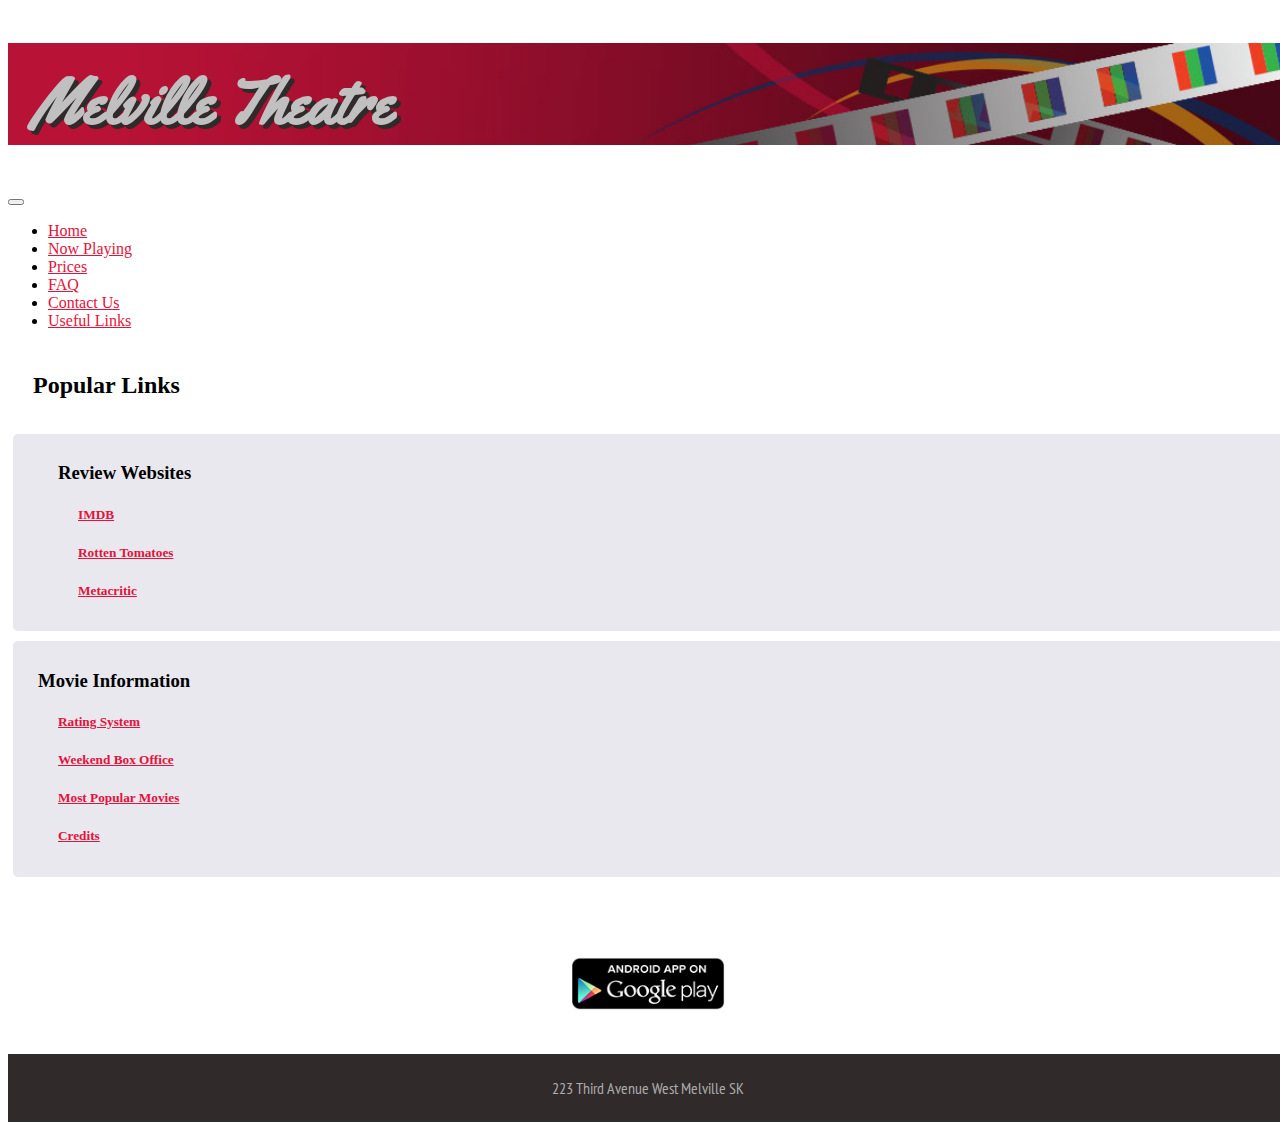
<file: useful-links.html>
<!DOCTYPE html>
<html lang="en" xmlns="http://www.w3.org/1999/html">
<!--
    Author:     Chris Nguyen (cst134), Dylan Sies (cst142), Nigel Winter (cst150)
    Filename:   useful-links.html
    Course:     CWEB 195
    Instructor: Michael Grzesina
    Assignment: Final Project
    Date:       2018-05-24
    Purpose:    Useful Links page for Melville Theatre
-->
<head>
    <meta charset="UTF-8">
    <title>Useful Links</title>

    <meta name="viewport" content="width=device-width, initial-scale=1" />

    <link rel="stylesheet" href="https://stackpath.bootstrapcdn.com/bootstrap/4.1.1/css/bootstrap.min.css"
          integrity="sha384-WskhaSGFgHYWDcbwN70/dfYBj47jz9qbsMId/iRN3ewGhXQFZCSftd1LZCfmhktB"
          crossorigin="anonymous">

    <link rel="stylesheet" href="melville-theatre-style.css" />

</head>

<body>
    <div id="title_bar" class="banner">
        <h1 class="title_text">Melville Theatre</h1>
    </div>


    <nav class="navbar navbar-expand-md bg-dark navbar-dark sticky-top">

        <!-- Toggler/collapsibe Button -->
        <button class="navbar-toggler" type="button" data-toggle="collapse" data-target="#collapsibleNavbar">
            <span class="navbar-toggler-icon"></span>
        </button>

        <!-- Navbar links -->
        <div class="collapse navbar-collapse" id="collapsibleNavbar">
            <ul class="navbar-nav">
                <li class="nav-item">
                    <a class="nav-link" href="index.html">Home</a>
                </li>
                <li class="nav-item">
                    <a class="nav-link" href="now-playing.html">Now Playing</a>
                </li>
                <li class="nav-item">
                    <a class="nav-link" href="prices.html">Prices</a>
                </li>
                <li class="nav-item">
                    <a class="nav-link" href="faq.html">FAQ</a>
                </li>
                <li class="nav-item">
                    <a class="nav-link" href="contact.html">Contact Us</a>
                </li>
                <li class="nav-item">
                    <a class="nav-link" href="useful-links.html">Useful Links</a>
                </li>
            </ul>
        </div>
    </nav>


    <div class="container">
        <div class="row">
            <h2 class="border_padding">Popular Links</h2>
        </div>

        <div class="row">
            <div id="review_padding" class="box border_padding border_colour col-centered" target="_blank">
                <div  style="width: 100%">
                    <h3>Review Websites</h3>
                    <div>
                        <a href="https://www.imdb.com/">
                            <h5 class="tabbed">IMDB</h5>
                        </a>
                        <a href="https://www.rottentomatoes.com/" target="_blank">
                            <h5 class="tabbed">Rotten Tomatoes</h5>
                        </a>
                        <a href="http://www.metacritic.com/" target="_blank">
                            <h5 class="tabbed">Metacritic</h5>
                        </a>
                    </div>
                </div>
            </div>

            <div class="box border_padding border_colour col-centered" target="_blank">
                <div  style="width: 100%">
                    <h3>Movie Information</h3>
                    <div>
                        <a href="https://en.wikipedia.org/wiki/Motion_Picture_Association_of_America_film_rating_system" target="_blank">
                            <h5 class="tabbed">Rating System</h5>
                        </a>
                        <a href="http://www.boxofficemojo.com/weekend/chart/" target="_blank">
                            <h5 class="tabbed">Weekend Box Office</h5>
                        </a>
                        <a href="https://www.imdb.com/chart/moviemeter?ref_=nv_mv_mpm_8" target="_blank">
                            <h5 class="tabbed">Most Popular Movies</h5>
                        </a>
                        <a href="home.html" target="_blank">
                            <h5 class="tabbed">Credits</h5>
                        </a>
                    </div>
                </div>
            </div>

        </div>
    </div>

    <div id="googlePlayButton" class="row">
        <a href="https://play.google.com/store/apps/details?id=com.melvilletheatre.theatreapp&hl=en" target="_blank">
            <img role="button" src="images/googlePlay.png" alt="Google Play icon" />
        </a>
    </div>

    <footer>
        <span id="footerAddress">223 Third Avenue West  Melville SK</span>
    </footer>


    <script src="https://code.jquery.com/jquery-3.3.1.slim.min.js"
            integrity="sha384-q8i/X+965DzO0rT7abK41JStQIAqVgRVzpbzo5smXKp4YfRvH+8abtTE1Pi6jizo"
            crossorigin="anonymous"></script>

    <script src="https://cdnjs.cloudflare.com/ajax/libs/popper.js/1.14.3/umd/popper.min.js"
            integrity="sha384-ZMP7rVo3mIykV+2+9J3UJ46jBk0WLaUAdn689aCwoqbBJiSnjAK/l8WvCWPIPm49"
            crossorigin="anonymous"></script>

    <script src="https://stackpath.bootstrapcdn.com/bootstrap/4.1.1/js/bootstrap.min.js"
            integrity="sha384-smHYKdLADwkXOn1EmN1qk/HfnUcbVRZyYmZ4qpPea6sjB/pTJ0euyQp0Mk8ck+5T"
            crossorigin="anonymous"></script>

</body>
</html>
</file>
<file: melville-theatre-style.css>
@charset "UTF-8";

@import url('https://fonts.googleapis.com/css?family=PT+Sans+Narrow');
@import url('https://fonts.googleapis.com/css?family=Yellowtail');

body {
    width: 100%;
}

.title_text {
    font-size: 4em;
    padding-left: 25px;
    padding-top: 15px;
    font-family: 'Yellowtail',Helvetica, Arial, sans-serif;
    color: silver;
    text-shadow: 4px 4px #302a2b;
}

#title_bar {
    margin-bottom: 0;
    background: url("images/titlebanner.jpg") no-repeat;
    background-size: cover;
    max-width: 100%;
    width: 100%;
    height: 100%;
}

.mobilePoster {
    display: none;
}

a, a:hover {
    color: #e3133c;
}

a.us, a.us:hover {
    color: black;
    text-decoration: none;
}

img {
    max-width: 100%;
    width: 100%;
}

nav {
    margin-top: 0;
    margin-bottom: 2em;
}

.card {
    display: block;
}

.btn {
    background-color: #e3133c;
    border-color: #87142b;
}

.btn:hover {
    background-color: #ff133d;
}

#posterCarousel {
    padding-bottom: 2em;
}

.detailsButton {
    display: none;
}

.poster {
    margin-bottom: 2em;
}

.modal-poster {
    width: 50%;
}

.tabbed {
    padding-left: 20px;
}

.col-centered {
    float: none;
    margin: 0 auto;
}

.box{
    box-model: border-box;
    border: 5px solid transparent;
    background-clip: padding-box;
}

.border_padding {
    padding: 10px 25px 10px 25px;
}

#titleCarousel {
    padding-bottom: 25px;
}

#review_padding {
    padding-left: 45px;
    padding-right: 45px;
}

.border_colour {
    background-color: rgb(232,232,238);
    border-radius: 10px;
}

.title_padding {
    padding-bottom: 25px;
}

#googlePlayButton {
    display: block;
    margin: auto;
    width: 12%;
    padding-top: 75px;
    padding-bottom: 20px;
}

footer {
    display: block;
    padding: 1.5em 0;
    background: #302a2b;
    text-align: center;
    color: #acacac;
    font-family: "PT Sans Narrow", Helvetica, Arial, sans-serif;
    margin-top: 20px;
}


/*//////////////////////////////////////////////////////*/
/*---------------   For Mobile Devices   ---------------*/
/*//////////////////////////////////////////////////////*/
@media (max-width:767px) {
    .content {
        order: 99;
    }

    #googlePlayButton {
        width: 30%;
        padding-top: 50px;
    }

    .detailsButton {
        display: block;
    }

    .md-show {
        visibility: hidden;
    }

    .modal-backdrop {
        display: none;
    }

    .title_text{
        font-size: 2em;
        text-shadow: 2px 2px #302a2b;
    }

    .nonMobilePoster {
        display: none;
    }

    .mobilePoster {
        display: block;
    }
}


/*//////////////////////////////////////////////////////*/
/*-------------   For Internet Explorer   --------------*/
/*//////////////////////////////////////////////////////*/
@media all and (-ms-high-contrast: none), (-ms-high-contrast: active) {
    .modal-poster {
        max-width: 70%;
        width: 70%;
        height: 100%;
    }

    #title_bar {
        height: 100%;
    }

    .banner {
        height: 100vh;
        display: flex;
    }
}
</file>
